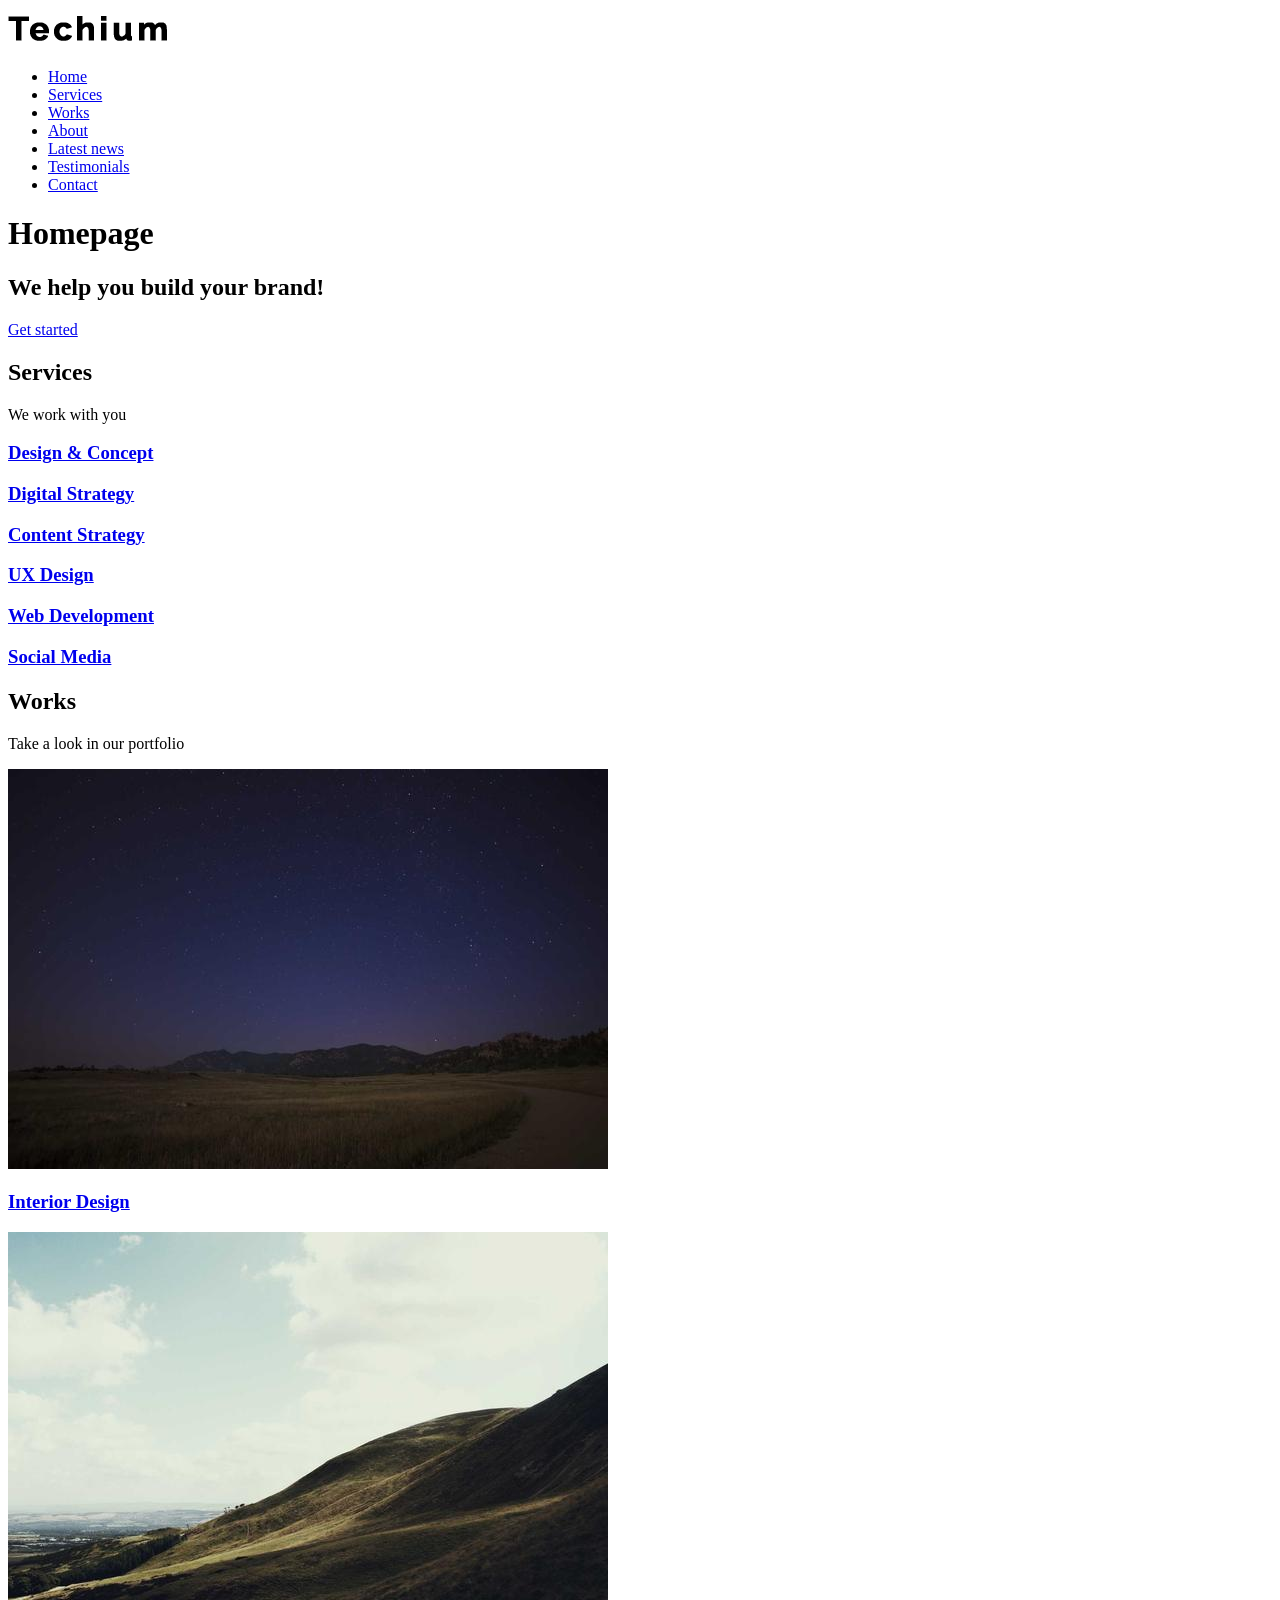
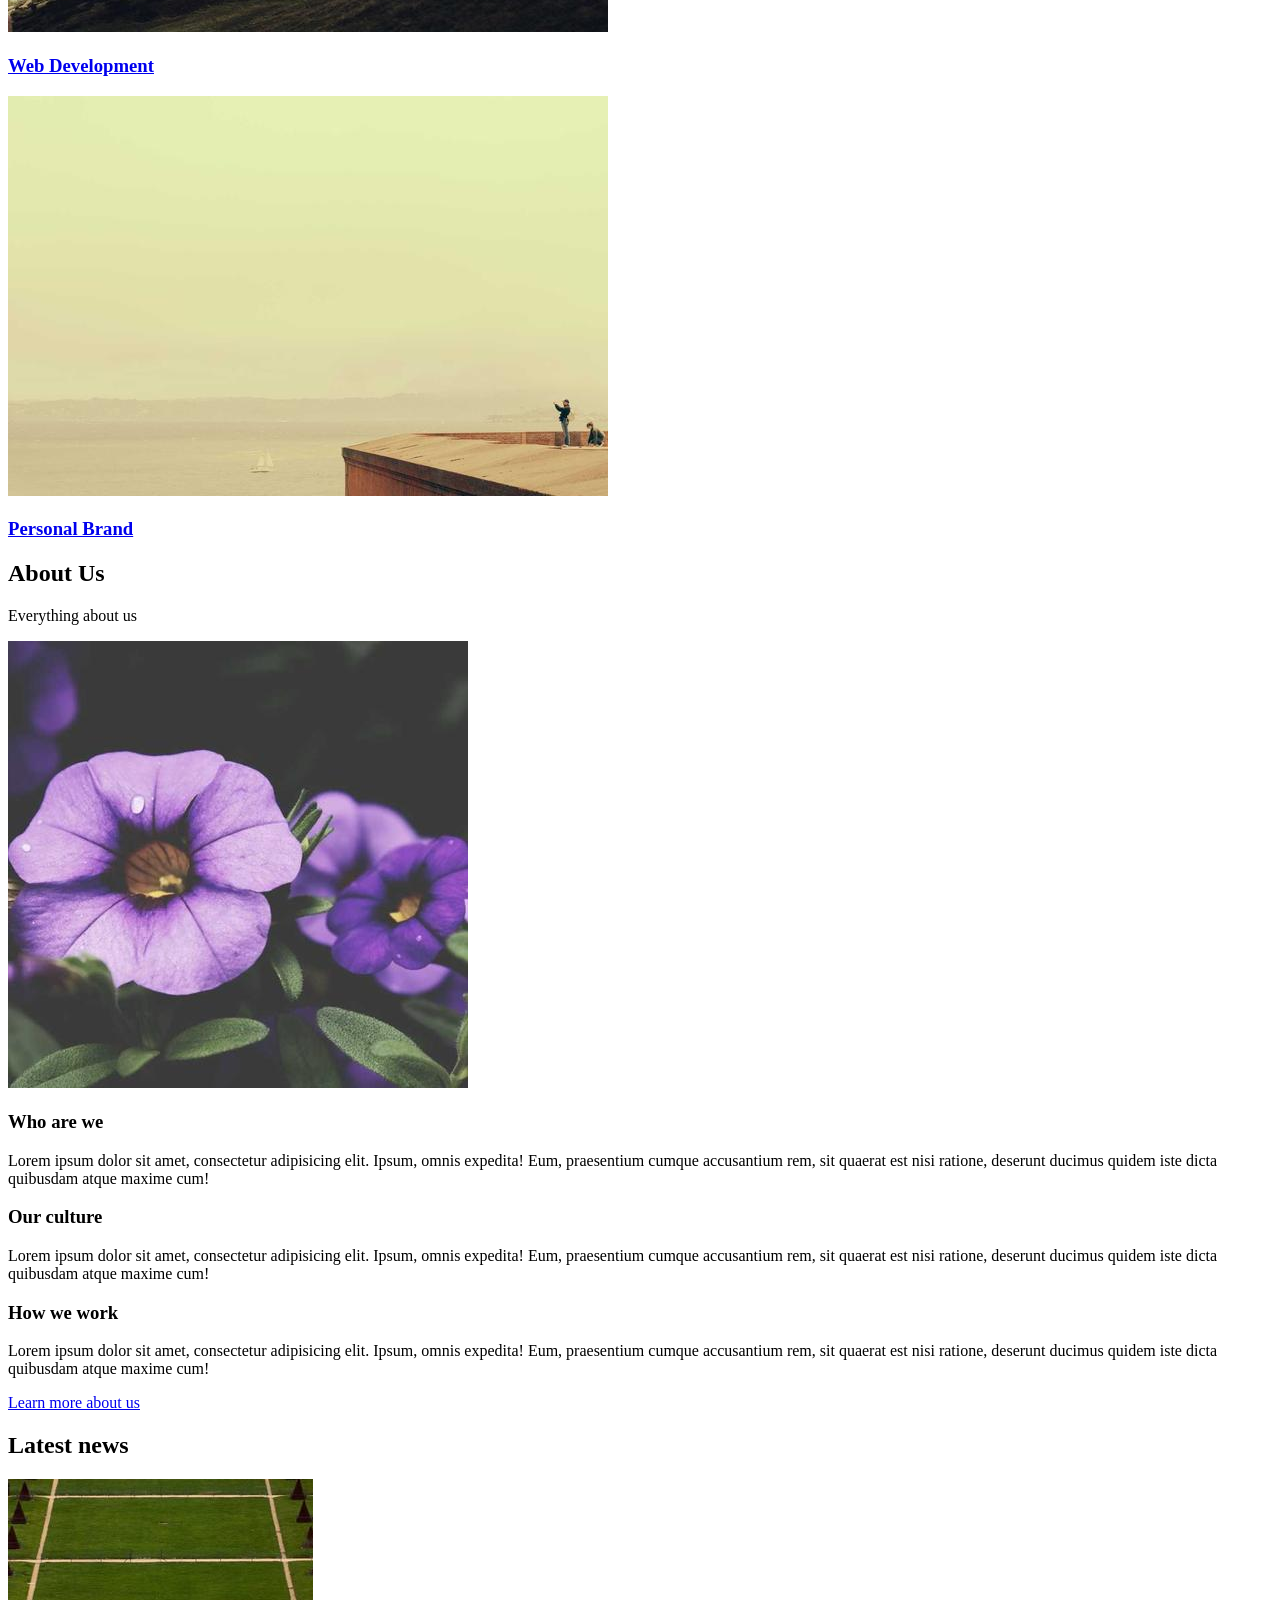
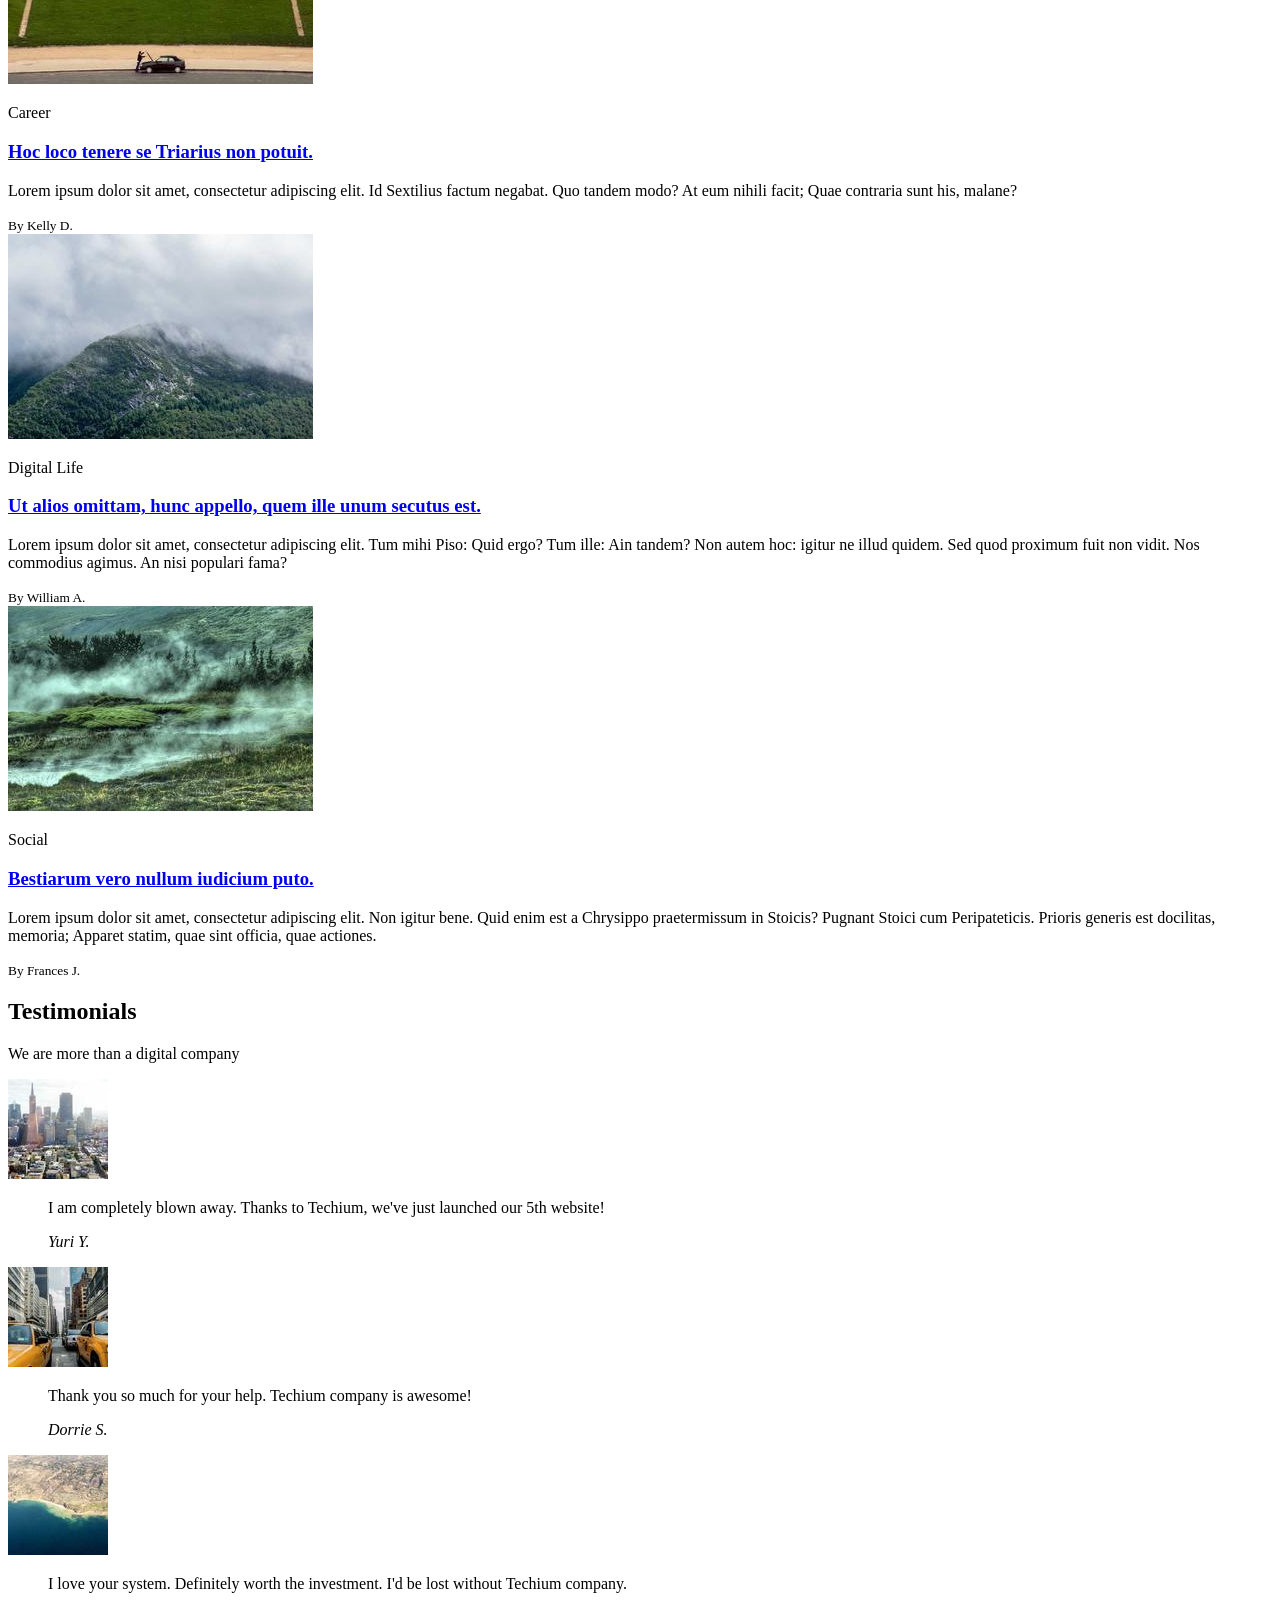
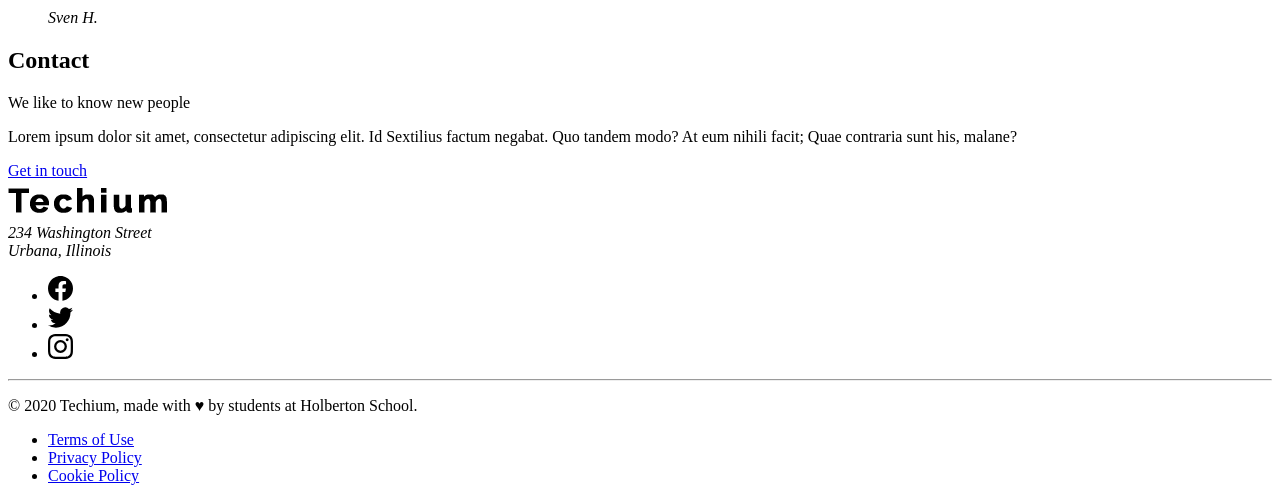
<file: html_advanced/index.html>
<!DOCTYPE html>
<html lang="en" dir="ltr">
  <head>
    <meta charset="utf-8">
    <meta name="viewport" content="width=device-width, initial-scale=1.0, viewport-fit=cover">
    <title>Homepage - Techium</title>
    <meta name="description" content="Techium is a digital agency">
    <link rel="icon" type="image/x-icon" href="./favicon.ico">
    <link rel="icon" type="image/png" href="./favicon.png">
  </head>
  <body>

    <!-- Header -->
    <header>
      <div>
        <div>
          <a href="/">
            <img src="logo-black.png" alt="Techium logo" width="160" height="40">
          </a>
        </div>
        <nav>
          <ul>
            <li><a href="/">Home</a></li>
            <li><a href="#services">Services</a></li>
            <li><a href="#works">Works</a></li>
            <li><a href="#about">About</a></li>
            <li><a href="#latest_news">Latest news</a></li>
            <li><a href="#testimonials">Testimonials</a></li>
            <li><a href="#contact">Contact</a></li>
          </ul>
        </nav>
      </div>
    </header>

    <!-- Main -->
    <main>
      <h1>Homepage</h1>

      <!-- Hero section -->
      <section>
        <div>
          <h2>We help you build your brand!</h2>
          <a href="#">Get started</a>
        </div>
      </section>

      <!-- Services section -->
      <section>
        <div>
          <header>
            <h2>Services</h2>
            <p>We work with you</p>
          </header>
          <div>
            <h3><a href="#">Design & Concept</a></h3>
            <h3><a href="#">Digital Strategy</a></h3>
            <h3><a href="#">Content Strategy</a></h3>
            <h3><a href="#">UX Design</a></h3>
            <h3><a href="#">Web Development</a></h3>
            <h3><a href="#">Social Media</a></h3>
          </div>
        </div>
      </section>

      <!-- Works section -->
      <section>
        <div>
          <header>
            <h2>Works</h2>
            <p>Take a look in our portfolio</p>
          </header>
          <div>
            <article>
              <div>
                <img src="images/pic-work-01.jpg" alt="">
              </div>
              <h3><a href="#">Interior Design</a></h3>
            </article>
            <article>
              <div>
                <img src="images/pic-work-02.jpg" alt="">
              </div>
              <h3><a href="#">Web Development</a></h3>
            </article>
            <article>
              <div>
                <img src="images/pic-work-03.jpg" alt="">
              </div>
              <h3><a href="#">Personal Brand</a></h3>
            </article>
          </div>
        </div>
      </section>

      <!-- About Us section -->
      <section>
        <div>
          <header>
            <h2>About Us</h2>
            <p>Everything about us</p>
          </header>
          <div>
            <img src="images/pic-about-us.jpg" alt="" width="460" height="447">
            <h3>Who are we</h3>
            <p>Lorem ipsum dolor sit amet, consectetur adipisicing elit. Ipsum, omnis expedita! Eum, praesentium cumque accusantium rem, sit quaerat est nisi ratione, deserunt ducimus quidem iste dicta quibusdam atque maxime cum!</p>
            <h3>Our culture</h3>
            <p>Lorem ipsum dolor sit amet, consectetur adipisicing elit. Ipsum, omnis expedita! Eum, praesentium cumque accusantium rem, sit quaerat est nisi ratione, deserunt ducimus quidem iste dicta quibusdam atque maxime cum!</p>
            <h3>How we work</h3>
            <p>Lorem ipsum dolor sit amet, consectetur adipisicing elit. Ipsum, omnis expedita! Eum, praesentium cumque accusantium rem, sit quaerat est nisi ratione, deserunt ducimus quidem iste dicta quibusdam atque maxime cum!</p>
          </div>
          <a href="about.html">Learn more about us</a>
        </div>
      </section>

      <!-- Latest news section -->
      <section>
        <div>
          <header>
            <h2>Latest news</h2>
          </header>
          <div>
            <article>
              <div>
                <img src="images/pic-blog-01.jpg" alt="" width="305" height="205">
              </div>
              <p>Career</p>
              <h3><a href="#">Hoc loco tenere se Triarius non potuit.</a></h3>
              <p>Lorem ipsum dolor sit amet, consectetur adipiscing elit. Id Sextilius factum negabat. Quo tandem modo? At eum nihili facit; Quae contraria sunt his, malane?</p>
              <small>By Kelly D.</small>
            </article>
            <article>
              <div>
                <img src="images/pic-blog-02.jpg" alt="" width="305" height="205">
              </div>
              <p>Digital Life</p>
              <h3><a href="#">Ut alios omittam, hunc appello, quem ille unum secutus est.</a></h3>
              <p>Lorem ipsum dolor sit amet, consectetur adipiscing elit. Tum mihi Piso: Quid ergo? Tum ille: Ain tandem? Non autem hoc: igitur ne illud quidem. Sed quod proximum fuit non vidit. Nos commodius agimus. An nisi populari fama?</p>
              <small>By William A.</small>
            </article>
            <article>
              <div>
                <img src="images/pic-blog-03.jpg" alt="" width="305" height="205">
              </div>
              <p>Social</p>
              <h3><a href="#">Bestiarum vero nullum iudicium puto.</a></h3>
              <p>Lorem ipsum dolor sit amet, consectetur adipiscing elit. Non igitur bene. Quid enim est a Chrysippo praetermissum in Stoicis? Pugnant Stoici cum Peripateticis. Prioris generis est docilitas, memoria; Apparet statim, quae sint officia, quae actiones.</p>
              <small>By Frances J.</small>
            </article>
          </div>
        </div>
      </section>

      <!-- Testimonials section -->
      <section>
        <div>
          <header>
            <h2>Testimonials</h2>
            <p>We are more than a digital company</p>
          </header>
          <div>
            <article>
              <img src="images/pic-person-01.jpg" alt="Yuri Y. avatar" width="100" height="100">
              <blockquote>
                <p>I am completely blown away. Thanks to Techium, we've just launched our 5th website!</p>
                <cite>Yuri Y.</cite>
              </blockquote>
            </article>
            <article>
              <img src="images/pic-person-02.jpg" alt="Dorrie S. avatar" width="100" height="100">
              <blockquote>
                <p>Thank you so much for your help. Techium company is awesome!</p>
                <cite>Dorrie S.</cite>
              </blockquote>
            </article>
            <article>
              <img src="images/pic-person-03.jpg" alt="Sven H. avatar" width="100" height="100">
              <blockquote>
                <p>I love your system. Definitely worth the investment. I'd be lost without Techium company.</p>
                <cite>Sven H.</cite>
              </blockquote>
            </article>
          </div>
        </div>
      </section>

      <!-- Contact section -->
      <section>
        <div>
          <header>
            <h2>Contact</h2>
            <p>We like to know new people</p>
          </header>
          <div>
            <p>Lorem ipsum dolor sit amet, consectetur adipiscing elit. Id Sextilius factum negabat. Quo tandem modo? At eum nihili facit; Quae contraria sunt his, malane?</p>
          </div>
          <a href="contact.html">Get in touch</a>
        </div>
      </section>
    </main>

    <!-- Footer -->
    <footer>
      <img src="logo-black.png" alt="Techium logo" width="160" height="40">
      <address>234 Washington Street<br>Urbana, Illinois</address>
      <div>
        <ul>
          <li>
            <a href="https://www.facebook.com/HolbertonSchool/">
              <svg width="25px" height="25px" viewBox="0 0 24 24" xmlns="http://www.w3.org/2000/svg">
                <title>Facebook icon</title>
                <path d="M23.998 12c0-6.628-5.372-12-11.999-12C5.372 0 0 5.372 0 12c0 5.988 4.388 10.952 10.124 11.852v-8.384H7.078v-3.469h3.046V9.356c0-3.008 1.792-4.669 4.532-4.669 1.313 0 2.686.234 2.686.234v2.953H15.83c-1.49 0-1.955.925-1.955 1.874V12h3.328l-.532 3.469h-2.796v8.384c5.736-.9 10.124-5.864 10.124-11.853z"/>
              </svg>
            </a>
          </li>
          <li>
            <a href="https://twitter.com/holbertonschool">
              <svg width="25px" height="25px" viewBox="0 0 24 24" xmlns="http://www.w3.org/2000/svg">
                <title>Twitter icon</title>
                <path d="M23.954 4.569a10 10 0 0 1-2.825.775 4.958 4.958 0 0 0 2.163-2.723c-.951.555-2.005.959-3.127 1.184a4.92 4.92 0 0 0-8.384 4.482C7.691 8.094 4.066 6.13 1.64 3.161a4.822 4.822 0 0 0-.666 2.475c0 1.71.87 3.213 2.188 4.096a4.904 4.904 0 0 1-2.228-.616v.061a4.923 4.923 0 0 0 3.946 4.827 4.996 4.996 0 0 1-2.212.085 4.937 4.937 0 0 0 4.604 3.417 9.868 9.868 0 0 1-6.102 2.105c-.39 0-.779-.023-1.17-.067a13.995 13.995 0 0 0 7.557 2.209c9.054 0 13.999-7.496 13.999-13.986 0-.209 0-.42-.015-.63a9.936 9.936 0 0 0 2.46-2.548l-.047-.02z"/>
              </svg>
            </a>
          </li>
          <li>
            <a href="https://www.instagram.com/holbertonschool/">
              <svg width="25px" height="25px" viewBox="0 0 24 24" xmlns="http://www.w3.org/2000/svg">
                <title>Instagram icon</title>
                <path d="M12 0C8.74 0 8.333.015 7.053.072 5.775.132 4.905.333 4.14.63c-.789.306-1.459.717-2.126 1.384S.935 3.35.63 4.14C.333 4.905.131 5.775.072 7.053.012 8.333 0 8.74 0 12s.015 3.667.072 4.947c.06 1.277.261 2.148.558 2.913a5.885 5.885 0 0 0 1.384 2.126A5.868 5.868 0 0 0 4.14 23.37c.766.296 1.636.499 2.913.558C8.333 23.988 8.74 24 12 24s3.667-.015 4.947-.072c1.277-.06 2.148-.262 2.913-.558a5.898 5.898 0 0 0 2.126-1.384 5.86 5.86 0 0 0 1.384-2.126c.296-.765.499-1.636.558-2.913.06-1.28.072-1.687.072-4.947s-.015-3.667-.072-4.947c-.06-1.277-.262-2.149-.558-2.913a5.89 5.89 0 0 0-1.384-2.126A5.847 5.847 0 0 0 19.86.63c-.765-.297-1.636-.499-2.913-.558C15.667.012 15.26 0 12 0zm0 2.16c3.203 0 3.585.016 4.85.071 1.17.055 1.805.249 2.227.415.562.217.96.477 1.382.896.419.42.679.819.896 1.381.164.422.36 1.057.413 2.227.057 1.266.07 1.646.07 4.85s-.015 3.585-.074 4.85c-.061 1.17-.256 1.805-.421 2.227a3.81 3.81 0 0 1-.899 1.382 3.744 3.744 0 0 1-1.38.896c-.42.164-1.065.36-2.235.413-1.274.057-1.649.07-4.859.07-3.211 0-3.586-.015-4.859-.074-1.171-.061-1.816-.256-2.236-.421a3.716 3.716 0 0 1-1.379-.899 3.644 3.644 0 0 1-.9-1.38c-.165-.42-.359-1.065-.42-2.235-.045-1.26-.061-1.649-.061-4.844 0-3.196.016-3.586.061-4.861.061-1.17.255-1.814.42-2.234.21-.57.479-.96.9-1.381.419-.419.81-.689 1.379-.898.42-.166 1.051-.361 2.221-.421 1.275-.045 1.65-.06 4.859-.06l.045.03zm0 3.678a6.162 6.162 0 1 0 0 12.324 6.162 6.162 0 1 0 0-12.324zM12 16c-2.21 0-4-1.79-4-4s1.79-4 4-4 4 1.79 4 4-1.79 4-4 4zm7.846-10.405a1.441 1.441 0 0 1-2.88 0 1.44 1.44 0 0 1 2.88 0z"/>
              </svg>
            </a>
          </li>
        </ul>
      </div>
      <hr>
      <p>&copy; 2020 Techium, made with &hearts; by students at Holberton School.</p>
      <div>
        <ul>
          <li><a href="#">Terms of Use</a></li>
          <li><a href="#">Privacy Policy</a></li>
          <li><a href="#">Cookie Policy</a></li>
        </ul>
      </div>
    </footer>
  </body>
</html>
</file>
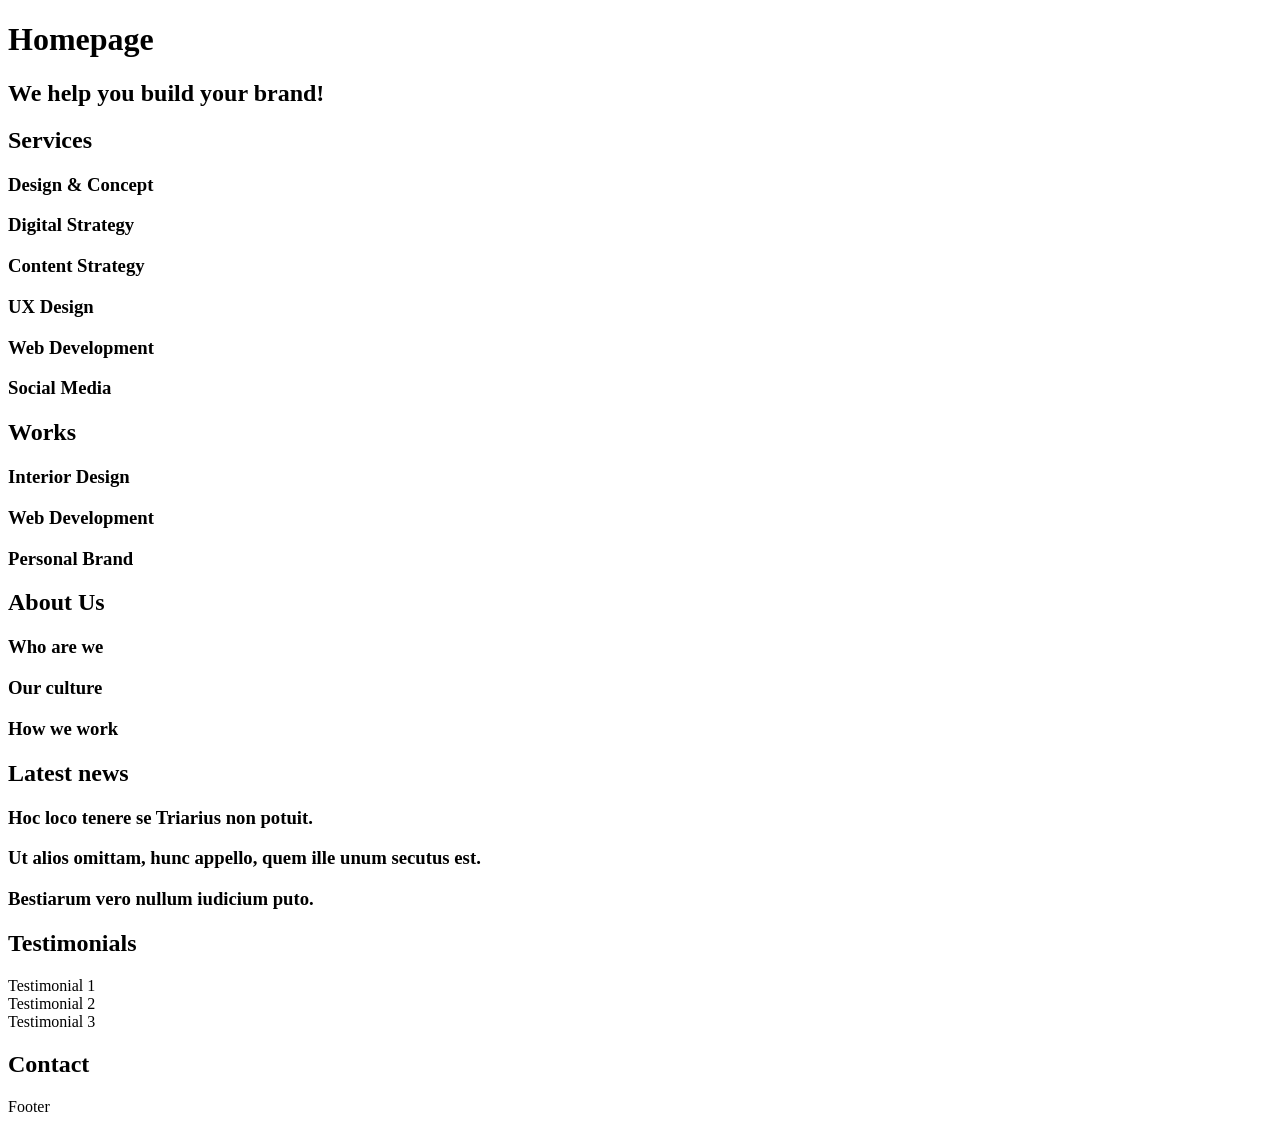
<file: html_advanced/10-index.html>
<!DOCTYPE html>
<html lang="en" dir="ltr">
  <head>
    <meta charset="utf-8">
    <meta name="viewport" content="width=device-width, initial-scale=1.0, viewport-fit=cover">
    <title>Homepage - Techium</title>
    <meta name="description" content="Techium is a digital agency">
    <link rel="icon" type="image/x-icon" href="./favicon.ico">
    <link rel="icon" type="image/png" href="./favicon.png">
  </head>
  <body>
    <header>
      <nav></nav>
    </header>
    <main>
      <h1>Homepage</h1>
      <section>
        <h2>We help you build your brand!</h2>
      </section>
      <section>
        <h2>Services</h2>
        <h3>Design & Concept</h3>
        <h3>Digital Strategy</h3>
        <h3>Content Strategy</h3>
        <h3>UX Design</h3>
        <h3>Web Development</h3>
        <h3>Social Media</h3>
      </section>
      <section>
        <h2>Works</h2>
        <article>
          <h3>Interior Design</h3>
        </article>
        <article>
          <h3>Web Development</h3>
        </article>
        <article>
          <h3>Personal Brand</h3>
        </article>
      </section>
      <section>
        <h2>About Us</h2>
        <h3>Who are we</h3>
        <h3>Our culture</h3>
        <h3>How we work</h3>
      </section>
      <section>
        <h2>Latest news</h2>
        <article>
          <h3>Hoc loco tenere se Triarius non potuit.</h3>
        </article>
        <article>
          <h3>Ut alios omittam, hunc appello, quem ille unum secutus est.</h3>
        </article>
        <article>
          <h3>Bestiarum vero nullum iudicium puto.</h3>
        </article>
      </section>
      <section>
        <h2>Testimonials</h2>
        <article>Testimonial 1</article>
        <article>Testimonial 2</article>
        <article>Testimonial 3</article>
      </section>
      <section>
        <h2>Contact</h2>
      </section>
    </main>
    <footer>Footer</footer>
  </body>
</html>
</file>
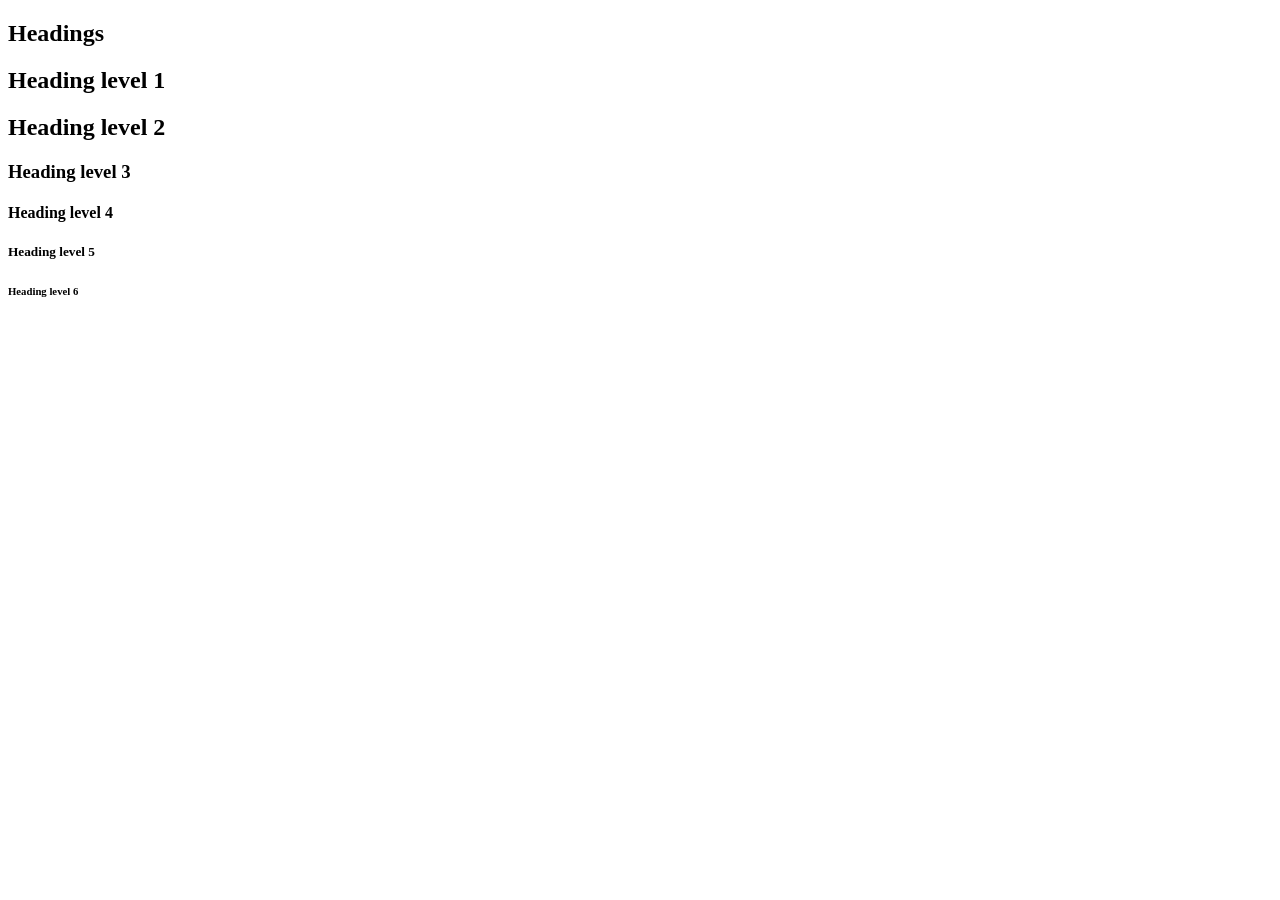
<file: html_advanced/11-styleguide.html>
<!DOCTYPE html>
<html lang="en" dir="ltr">
  <head>
    <meta charset="utf-8">
    <meta name="viewport" content="width=device-width, initial-scale=1.0, viewport-fit=cover">
    <title>Styleguide - Techium</title>
    <meta name="description" content="Techium is a digital agency">
    <link rel="icon" type="image/x-icon" href="./favicon.ico">
    <link rel="icon" type="image/png" href="./favicon.png">
  </head>
  <body>
    <header></header>
    <main>
      <section>
        <header>
          <h2>Headings</h2>
        </header>
        <h1>Heading level 1</h1>
        <h2>Heading level 2</h2>
        <h3>Heading level 3</h3>
        <h4>Heading level 4</h4>
        <h5>Heading level 5</h5>
        <h6>Heading level 6</h6>
      </section>
    </main>
    <footer></footer>
  </body>
</html>
</file>
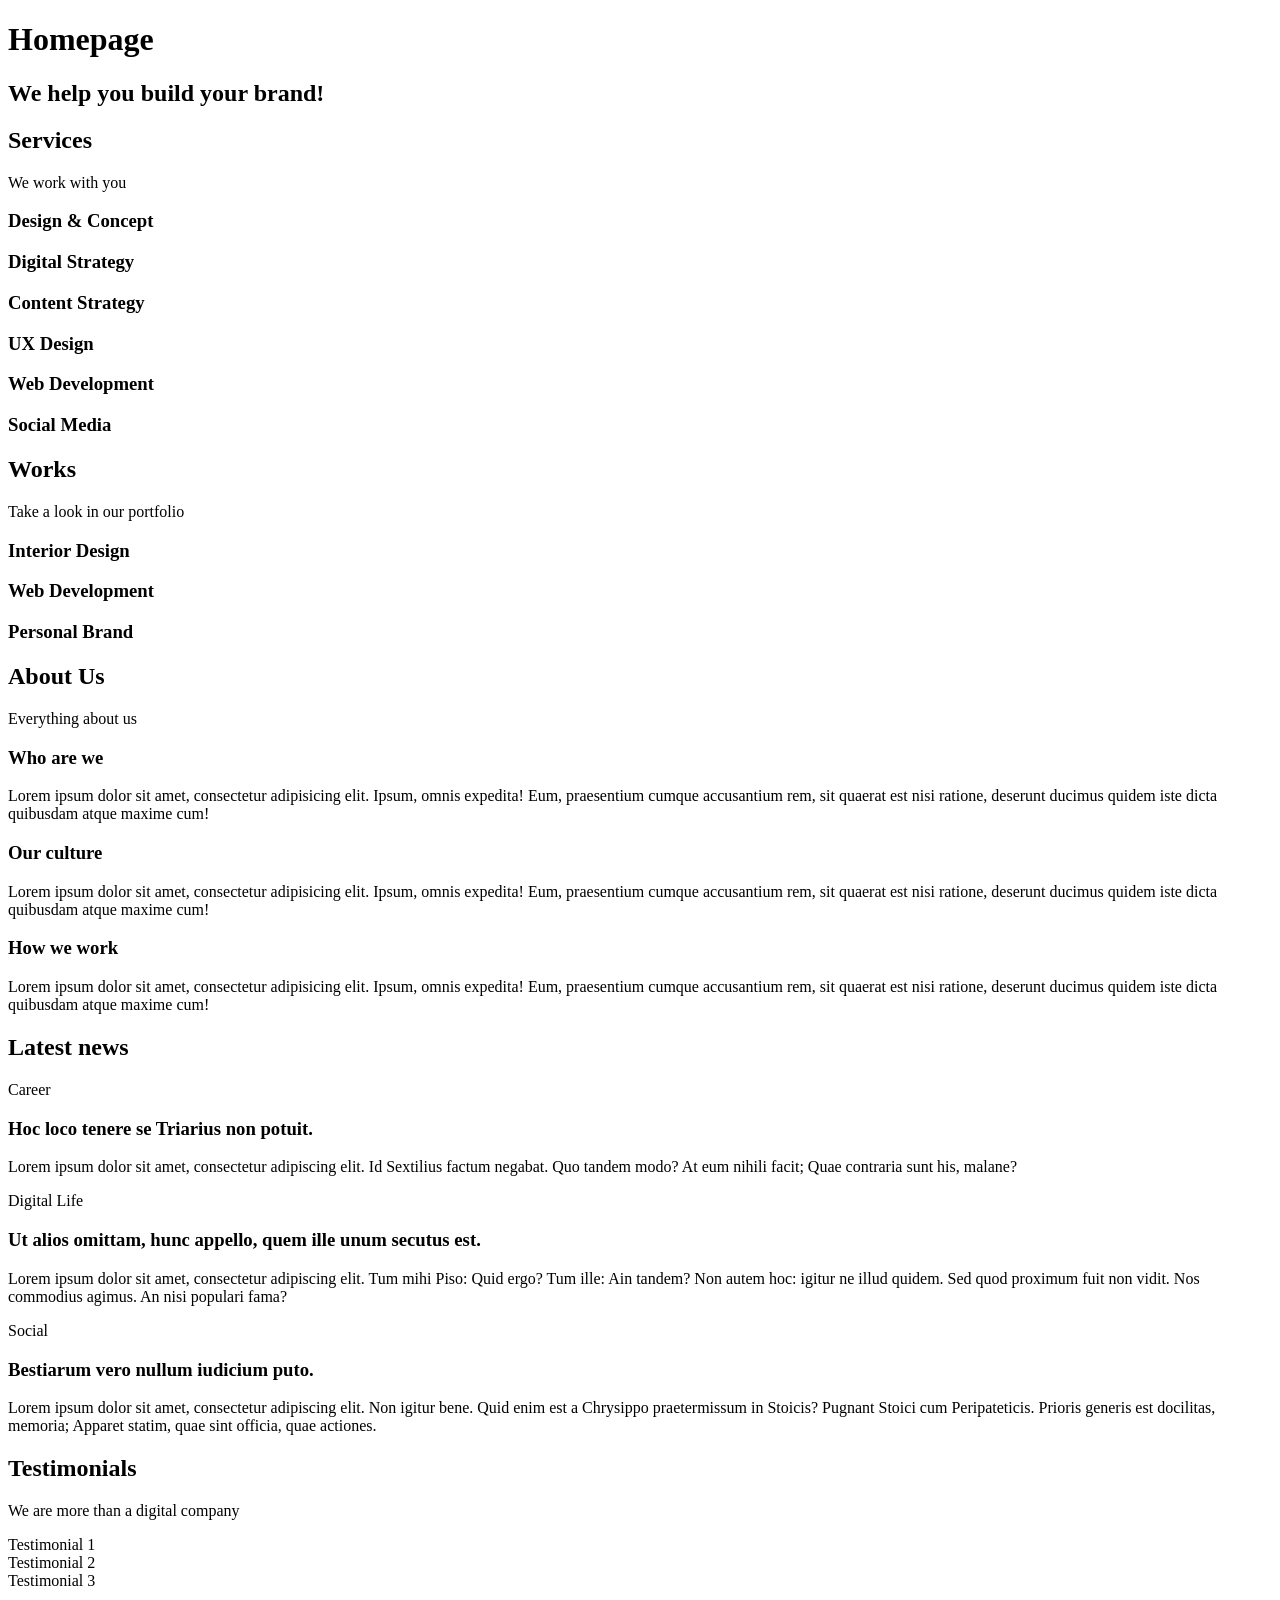
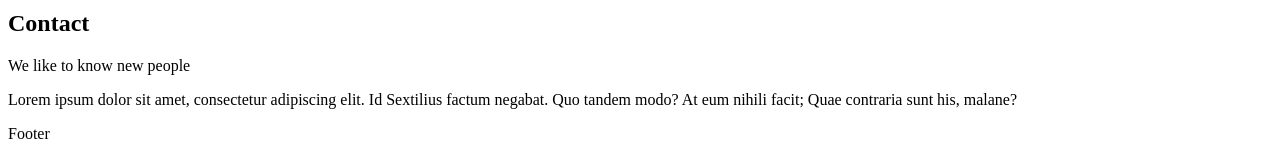
<file: html_advanced/12-index.html>
<!DOCTYPE html>
<html lang="en" dir="ltr">
  <head>
    <meta charset="utf-8">
    <meta name="viewport" content="width=device-width, initial-scale=1.0, viewport-fit=cover">
    <title>Homepage - Techium</title>
    <meta name="description" content="Techium is a digital agency">
    <link rel="icon" type="image/x-icon" href="./favicon.ico">
    <link rel="icon" type="image/png" href="./favicon.png">
  </head>
  <body>
    <header>
      <nav></nav>
    </header>
    <main>
      <h1>Homepage</h1>
      <section>
        <h2>We help you build your brand!</h2>
      </section>
      <section>
        <h2>Services</h2>
        <p>We work with you</p>
        <h3>Design & Concept</h3>
        <h3>Digital Strategy</h3>
        <h3>Content Strategy</h3>
        <h3>UX Design</h3>
        <h3>Web Development</h3>
        <h3>Social Media</h3>
      </section>
      <section>
        <h2>Works</h2>
        <p>Take a look in our portfolio</p>
        <article>
          <h3>Interior Design</h3>
        </article>
        <article>
          <h3>Web Development</h3>
        </article>
        <article>
          <h3>Personal Brand</h3>
        </article>
      </section>
      <section>
        <h2>About Us</h2>
        <p>Everything about us</p>
        <h3>Who are we</h3>
        <p>Lorem ipsum dolor sit amet, consectetur adipisicing elit. Ipsum, omnis expedita! Eum, praesentium cumque accusantium rem, sit quaerat est nisi ratione, deserunt ducimus quidem iste dicta quibusdam atque maxime cum!</p>
        <h3>Our culture</h3>
        <p>Lorem ipsum dolor sit amet, consectetur adipisicing elit. Ipsum, omnis expedita! Eum, praesentium cumque accusantium rem, sit quaerat est nisi ratione, deserunt ducimus quidem iste dicta quibusdam atque maxime cum!</p>
        <h3>How we work</h3>
        <p>Lorem ipsum dolor sit amet, consectetur adipisicing elit. Ipsum, omnis expedita! Eum, praesentium cumque accusantium rem, sit quaerat est nisi ratione, deserunt ducimus quidem iste dicta quibusdam atque maxime cum!</p>
      </section>
      <section>
        <h2>Latest news</h2>
        <article>
          <p>Career</p>
          <h3>Hoc loco tenere se Triarius non potuit.</h3>
          <p>Lorem ipsum dolor sit amet, consectetur adipiscing elit. Id Sextilius factum negabat. Quo tandem modo? At eum nihili facit; Quae contraria sunt his, malane?</p>
        </article>
        <article>
          <p>Digital Life</p>
          <h3>Ut alios omittam, hunc appello, quem ille unum secutus est.</h3>
          <p>Lorem ipsum dolor sit amet, consectetur adipiscing elit. Tum mihi Piso: Quid ergo? Tum ille: Ain tandem? Non autem hoc: igitur ne illud quidem. Sed quod proximum fuit non vidit. Nos commodius agimus. An nisi populari fama?</p>
        </article>
        <article>
          <p>Social</p>
          <h3>Bestiarum vero nullum iudicium puto.</h3>
          <p>Lorem ipsum dolor sit amet, consectetur adipiscing elit. Non igitur bene. Quid enim est a Chrysippo praetermissum in Stoicis? Pugnant Stoici cum Peripateticis. Prioris generis est docilitas, memoria; Apparet statim, quae sint officia, quae actiones.</p>
        </article>
      </section>
      <section>
        <h2>Testimonials</h2>
        <p>We are more than a digital company</p>
        <article>Testimonial 1</article>
        <article>Testimonial 2</article>
        <article>Testimonial 3</article>
      </section>
      <section>
        <h2>Contact</h2>
        <p>We like to know new people</p>
        <p>Lorem ipsum dolor sit amet, consectetur adipiscing elit. Id Sextilius factum negabat. Quo tandem modo? At eum nihili facit; Quae contraria sunt his, malane?</p>
      </section>
    </main>
    <footer>Footer</footer>
  </body>
</html>
</file>
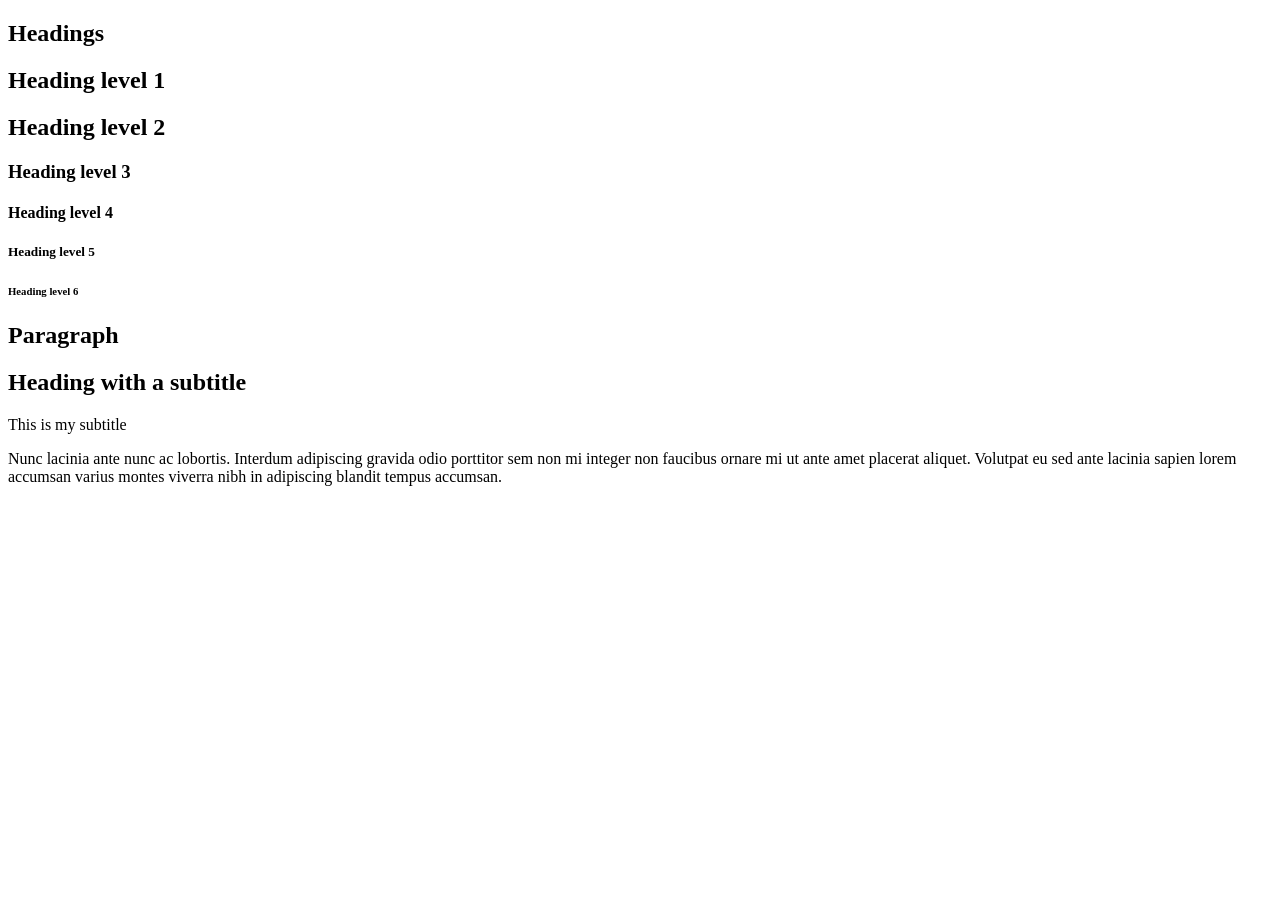
<file: html_advanced/13-styleguide.html>
<!DOCTYPE html>
<html lang="en" dir="ltr">
  <head>
    <meta charset="utf-8">
    <meta name="viewport" content="width=device-width, initial-scale=1.0, viewport-fit=cover">
    <title>Styleguide - Techium</title>
    <meta name="description" content="Techium is a digital agency">
    <link rel="icon" type="image/x-icon" href="./favicon.ico">
    <link rel="icon" type="image/png" href="./favicon.png">
  </head>
  <body>
    <header></header>
    <main>
      <section>
        <header>
          <h2>Headings</h2>
        </header>
        <h1>Heading level 1</h1>
        <h2>Heading level 2</h2>
        <h3>Heading level 3</h3>
        <h4>Heading level 4</h4>
        <h5>Heading level 5</h5>
        <h6>Heading level 6</h6>
      </section>
      <section>
        <header>
          <h2>Paragraph</h2>
        </header>
        <h2>Heading with a subtitle</h2>
        <p>This is my subtitle</p>
        <p>Nunc lacinia ante nunc ac lobortis. Interdum adipiscing gravida odio porttitor sem non mi integer non faucibus ornare mi ut ante amet placerat aliquet. Volutpat eu sed ante lacinia sapien lorem accumsan varius montes viverra nibh in adipiscing blandit tempus accumsan.</p>
      </section>
    </main>
    <footer></footer>
  </body>
</html>
</file>
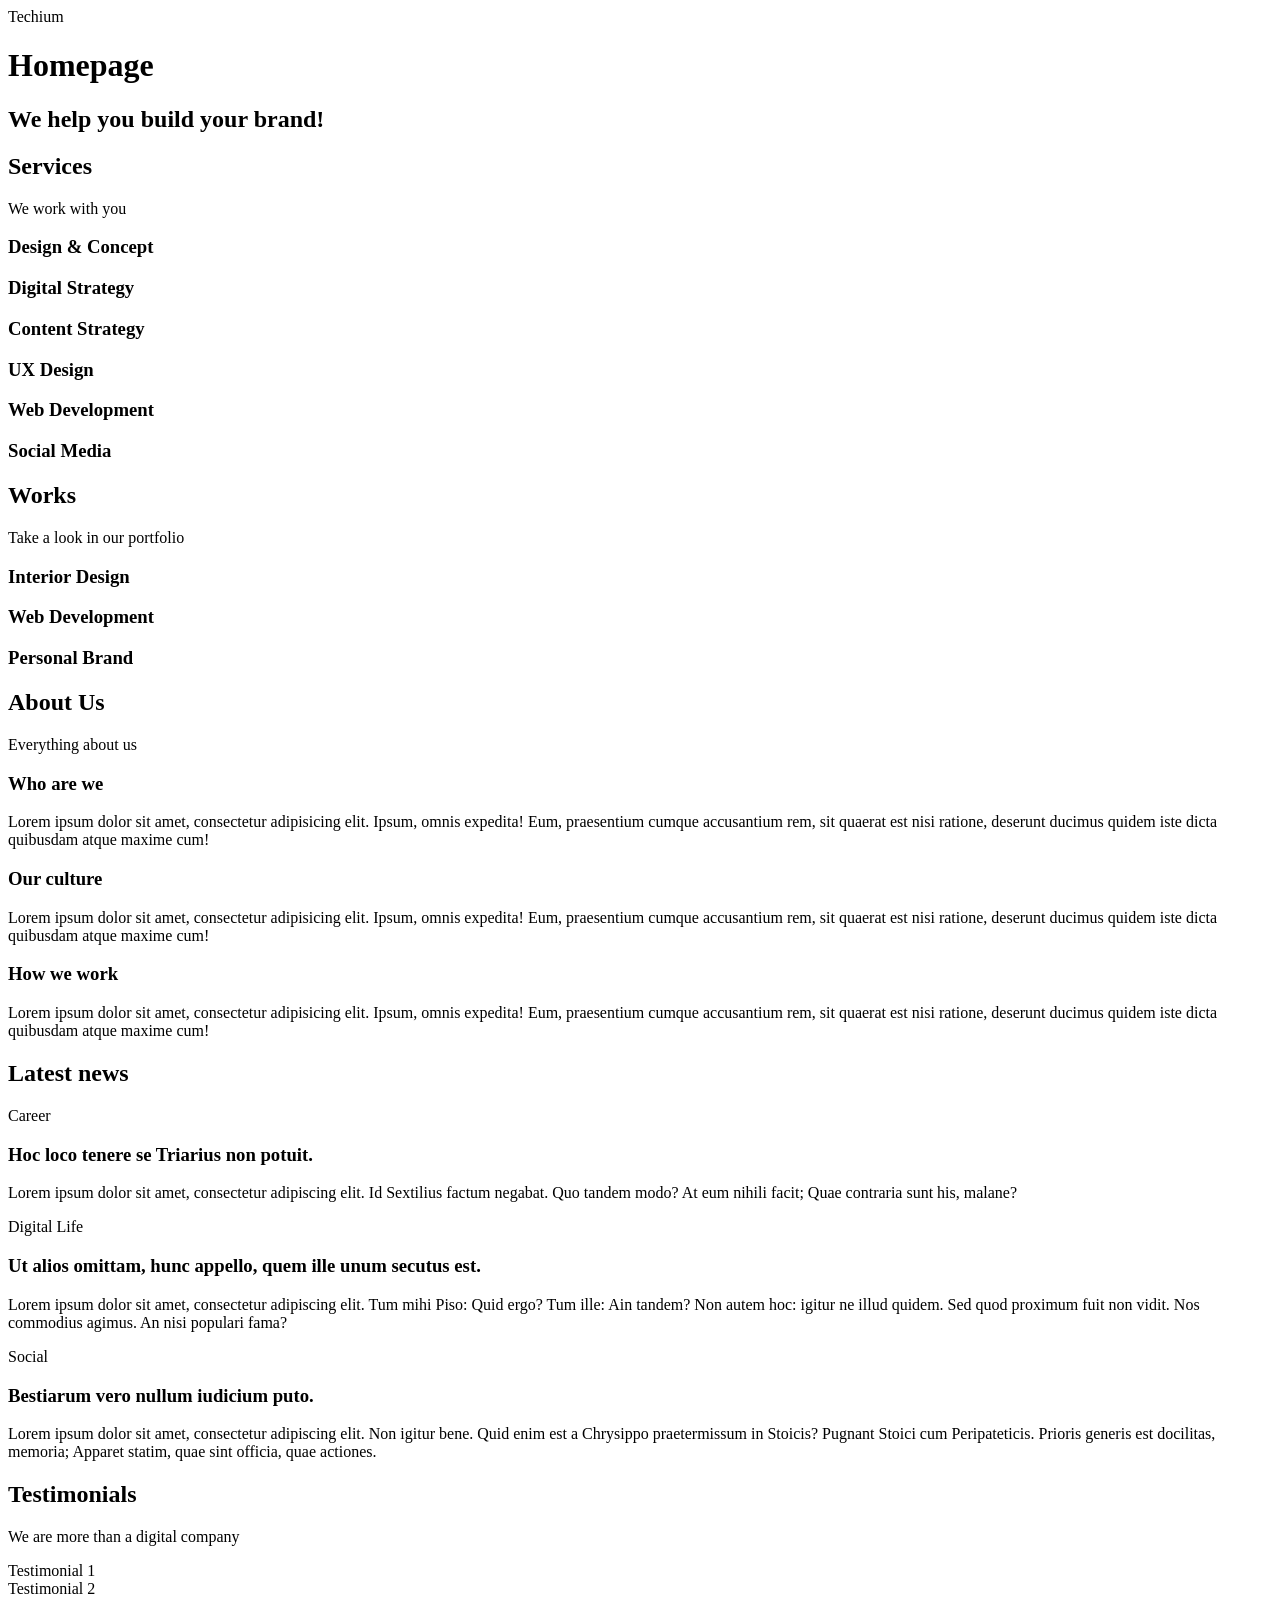
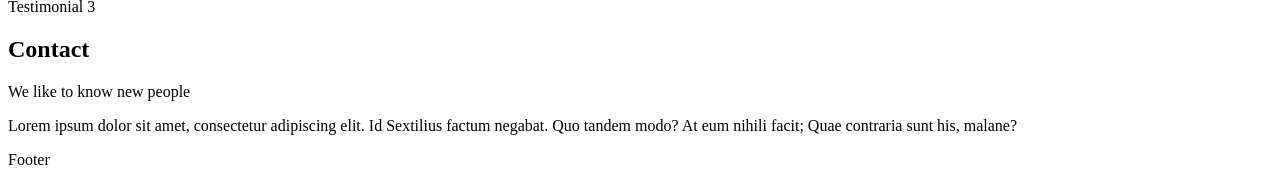
<file: html_advanced/14-index.html>
<!DOCTYPE html>
<html lang="en" dir="ltr">
  <head>
    <meta charset="utf-8">
    <meta name="viewport" content="width=device-width, initial-scale=1.0, viewport-fit=cover">
    <title>Homepage - Techium</title>
    <meta name="description" content="Techium is a digital agency">
    <link rel="icon" type="image/x-icon" href="./favicon.ico">
    <link rel="icon" type="image/png" href="./favicon.png">
  </head>
  <body>
    <header>
      <span>Techium</span>
      <nav></nav>
    </header>
    <main>
      <h1>Homepage</h1>
      <section>
        <h2>We help you build your brand!</h2>
      </section>
      <section>
        <h2>Services</h2>
        <p>We work with you</p>
        <h3>Design & Concept</h3>
        <h3>Digital Strategy</h3>
        <h3>Content Strategy</h3>
        <h3>UX Design</h3>
        <h3>Web Development</h3>
        <h3>Social Media</h3>
      </section>
      <section>
        <h2>Works</h2>
        <p>Take a look in our portfolio</p>
        <article>
          <h3>Interior Design</h3>
        </article>
        <article>
          <h3>Web Development</h3>
        </article>
        <article>
          <h3>Personal Brand</h3>
        </article>
      </section>
      <section>
        <h2>About Us</h2>
        <p>Everything about us</p>
        <h3>Who are we</h3>
        <p>Lorem ipsum dolor sit amet, consectetur adipisicing elit. Ipsum, omnis expedita! Eum, praesentium cumque accusantium rem, sit quaerat est nisi ratione, deserunt ducimus quidem iste dicta quibusdam atque maxime cum!</p>
        <h3>Our culture</h3>
        <p>Lorem ipsum dolor sit amet, consectetur adipisicing elit. Ipsum, omnis expedita! Eum, praesentium cumque accusantium rem, sit quaerat est nisi ratione, deserunt ducimus quidem iste dicta quibusdam atque maxime cum!</p>
        <h3>How we work</h3>
        <p>Lorem ipsum dolor sit amet, consectetur adipisicing elit. Ipsum, omnis expedita! Eum, praesentium cumque accusantium rem, sit quaerat est nisi ratione, deserunt ducimus quidem iste dicta quibusdam atque maxime cum!</p>
      </section>
      <section>
        <h2>Latest news</h2>
        <article>
          <p>Career</p>
          <h3>Hoc loco tenere se Triarius non potuit.</h3>
          <p>Lorem ipsum dolor sit amet, consectetur adipiscing elit. Id Sextilius factum negabat. Quo tandem modo? At eum nihili facit; Quae contraria sunt his, malane?</p>
        </article>
        <article>
          <p>Digital Life</p>
          <h3>Ut alios omittam, hunc appello, quem ille unum secutus est.</h3>
          <p>Lorem ipsum dolor sit amet, consectetur adipiscing elit. Tum mihi Piso: Quid ergo? Tum ille: Ain tandem? Non autem hoc: igitur ne illud quidem. Sed quod proximum fuit non vidit. Nos commodius agimus. An nisi populari fama?</p>
        </article>
        <article>
          <p>Social</p>
          <h3>Bestiarum vero nullum iudicium puto.</h3>
          <p>Lorem ipsum dolor sit amet, consectetur adipiscing elit. Non igitur bene. Quid enim est a Chrysippo praetermissum in Stoicis? Pugnant Stoici cum Peripateticis. Prioris generis est docilitas, memoria; Apparet statim, quae sint officia, quae actiones.</p>
        </article>
      </section>
      <section>
        <h2>Testimonials</h2>
        <p>We are more than a digital company</p>
        <article>Testimonial 1</article>
        <article>Testimonial 2</article>
        <article>Testimonial 3</article>
      </section>
      <section>
        <h2>Contact</h2>
        <p>We like to know new people</p>
        <p>Lorem ipsum dolor sit amet, consectetur adipiscing elit. Id Sextilius factum negabat. Quo tandem modo? At eum nihili facit; Quae contraria sunt his, malane?</p>
      </section>
    </main>
    <footer>Footer</footer>
  </body>
</html>
</file>
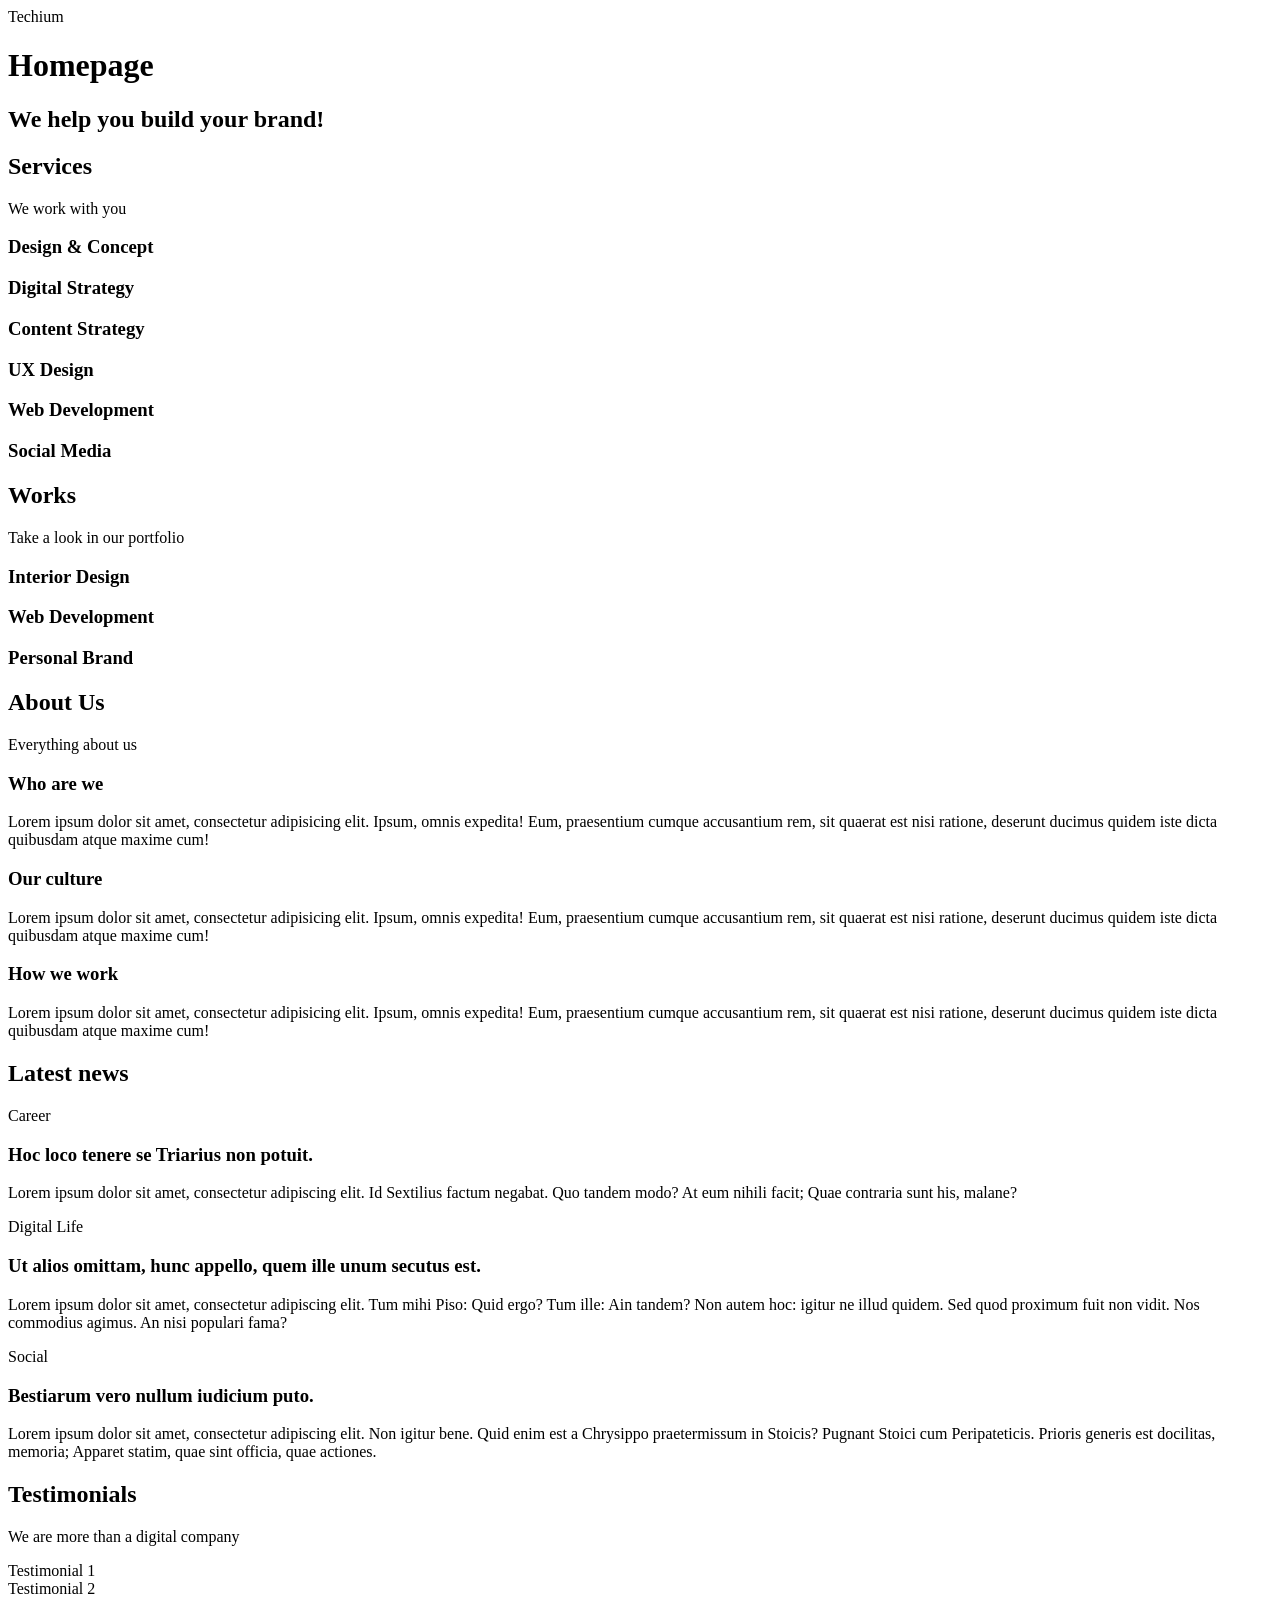
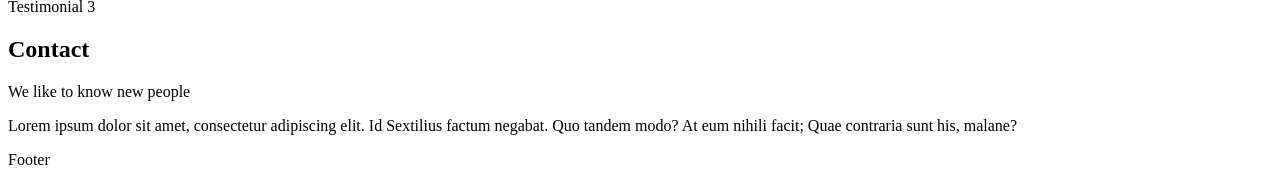
<file: html_advanced/15-index.html>
<!DOCTYPE html>
<html lang="en" dir="ltr">
  <head>
    <meta charset="utf-8">
    <meta name="viewport" content="width=device-width, initial-scale=1.0, viewport-fit=cover">
    <title>Homepage - Techium</title>
    <meta name="description" content="Techium is a digital agency">
    <link rel="icon" type="image/x-icon" href="./favicon.ico">
    <link rel="icon" type="image/png" href="./favicon.png">
  </head>
  <body>
    <header>
      <div>
        <span>Techium</span>
        <nav></nav>
      </div>
    </header>
    <main>
      <h1>Homepage</h1>
      <section>
        <div>
          <h2>We help you build your brand!</h2>
        </div>
      </section>
      <section>
        <div>
          <h2>Services</h2>
          <p>We work with you</p>
          <h3>Design & Concept</h3>
          <h3>Digital Strategy</h3>
          <h3>Content Strategy</h3>
          <h3>UX Design</h3>
          <h3>Web Development</h3>
          <h3>Social Media</h3>
        </div>
      </section>
      <section>
        <div>
          <h2>Works</h2>
          <p>Take a look in our portfolio</p>
          <article>
            <h3>Interior Design</h3>
          </article>
          <article>
            <h3>Web Development</h3>
          </article>
          <article>
            <h3>Personal Brand</h3>
          </article>
        </div>
      </section>
      <section>
        <div>
          <h2>About Us</h2>
          <p>Everything about us</p>
          <h3>Who are we</h3>
          <p>Lorem ipsum dolor sit amet, consectetur adipisicing elit. Ipsum, omnis expedita! Eum, praesentium cumque accusantium rem, sit quaerat est nisi ratione, deserunt ducimus quidem iste dicta quibusdam atque maxime cum!</p>
          <h3>Our culture</h3>
          <p>Lorem ipsum dolor sit amet, consectetur adipisicing elit. Ipsum, omnis expedita! Eum, praesentium cumque accusantium rem, sit quaerat est nisi ratione, deserunt ducimus quidem iste dicta quibusdam atque maxime cum!</p>
          <h3>How we work</h3>
          <p>Lorem ipsum dolor sit amet, consectetur adipisicing elit. Ipsum, omnis expedita! Eum, praesentium cumque accusantium rem, sit quaerat est nisi ratione, deserunt ducimus quidem iste dicta quibusdam atque maxime cum!</p>
        </div>
      </section>
      <section>
        <div>
          <h2>Latest news</h2>
          <article>
            <p>Career</p>
            <h3>Hoc loco tenere se Triarius non potuit.</h3>
            <p>Lorem ipsum dolor sit amet, consectetur adipiscing elit. Id Sextilius factum negabat. Quo tandem modo? At eum nihili facit; Quae contraria sunt his, malane?</p>
          </article>
          <article>
            <p>Digital Life</p>
            <h3>Ut alios omittam, hunc appello, quem ille unum secutus est.</h3>
            <p>Lorem ipsum dolor sit amet, consectetur adipiscing elit. Tum mihi Piso: Quid ergo? Tum ille: Ain tandem? Non autem hoc: igitur ne illud quidem. Sed quod proximum fuit non vidit. Nos commodius agimus. An nisi populari fama?</p>
          </article>
          <article>
            <p>Social</p>
            <h3>Bestiarum vero nullum iudicium puto.</h3>
            <p>Lorem ipsum dolor sit amet, consectetur adipiscing elit. Non igitur bene. Quid enim est a Chrysippo praetermissum in Stoicis? Pugnant Stoici cum Peripateticis. Prioris generis est docilitas, memoria; Apparet statim, quae sint officia, quae actiones.</p>
          </article>
        </div>
      </section>
      <section>
        <div>
          <h2>Testimonials</h2>
          <p>We are more than a digital company</p>
          <article>Testimonial 1</article>
          <article>Testimonial 2</article>
          <article>Testimonial 3</article>
        </div>
      </section>
      <section>
        <div>
          <h2>Contact</h2>
          <p>We like to know new people</p>
          <p>Lorem ipsum dolor sit amet, consectetur adipiscing elit. Id Sextilius factum negabat. Quo tandem modo? At eum nihili facit; Quae contraria sunt his, malane?</p>
        </div>
      </section>
    </main>
    <footer>
      <div>Footer</div>
    </footer>
  </body>
</html>
</file>
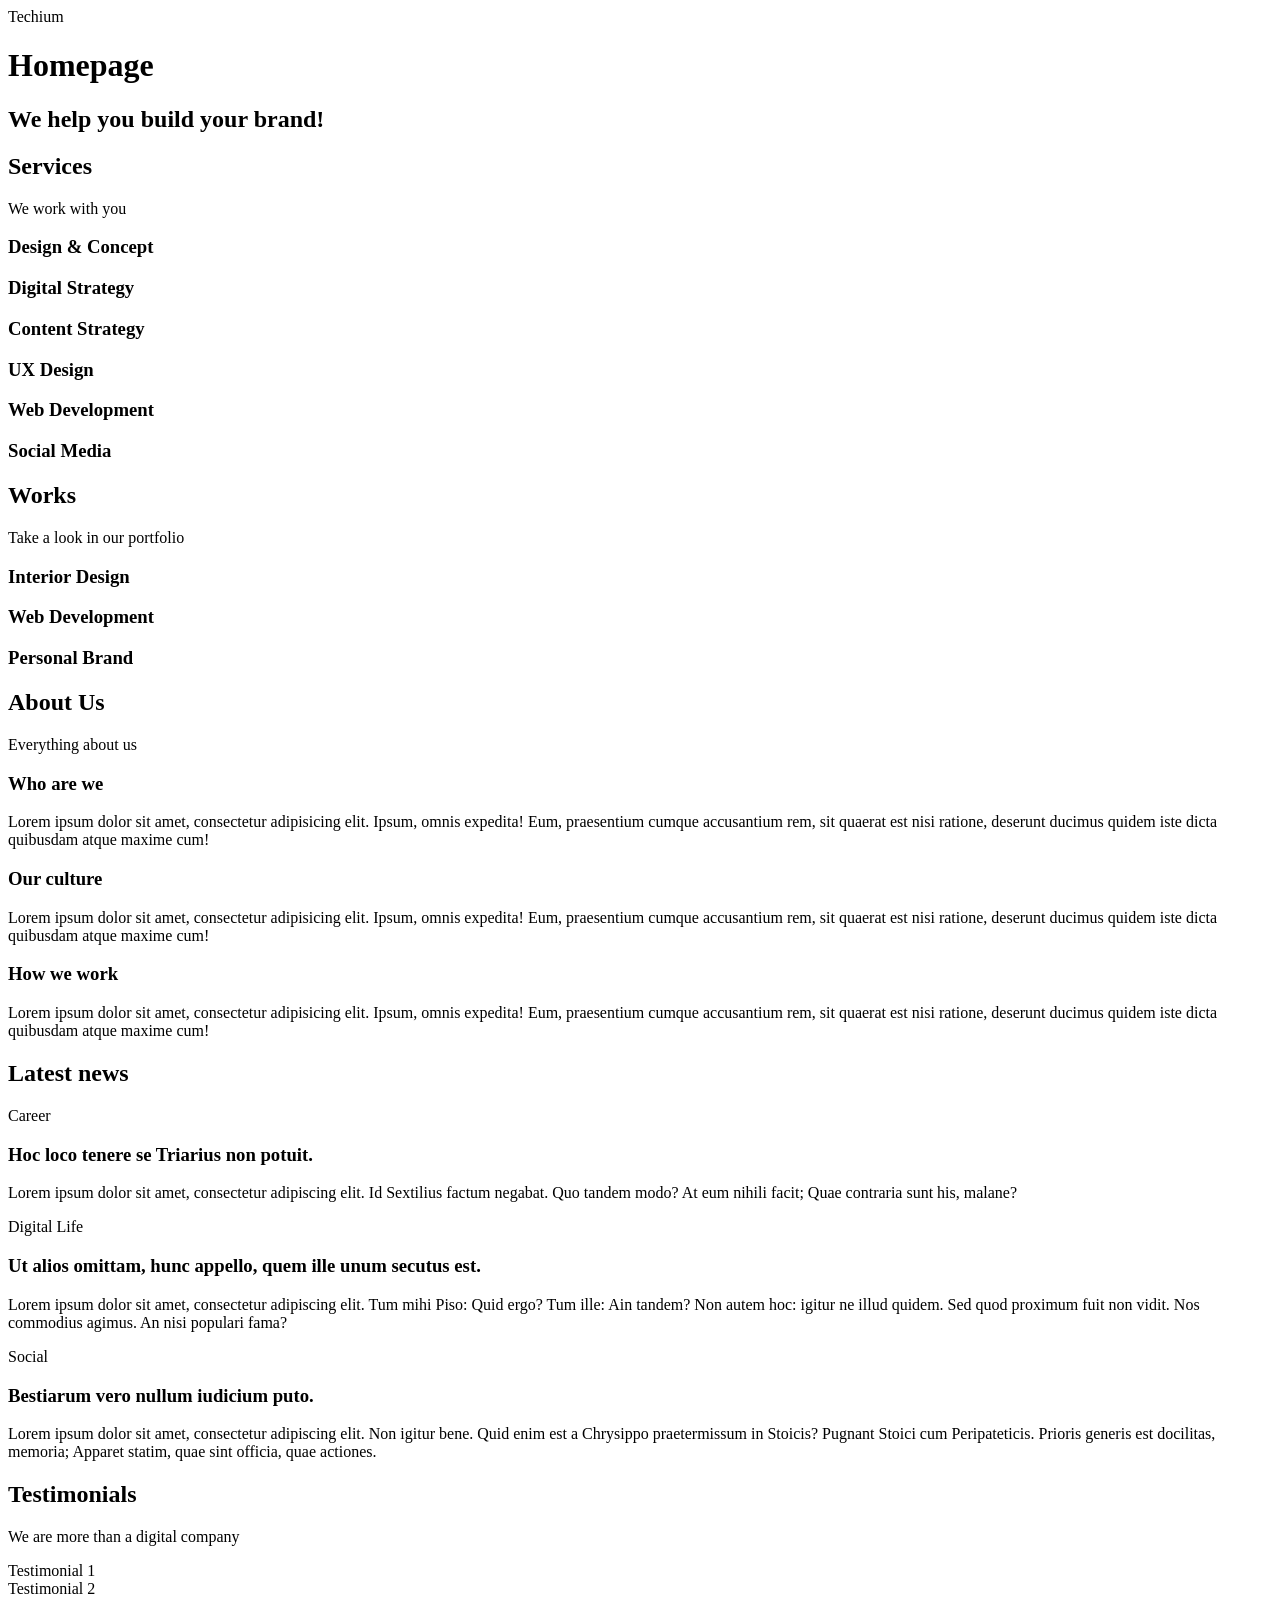
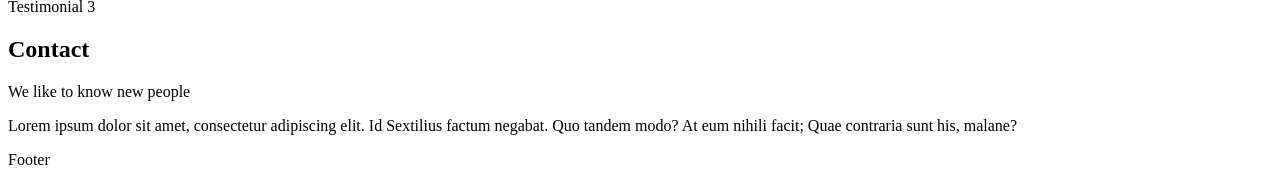
<file: html_advanced/16-index.html>
<!DOCTYPE html>
<html lang="en" dir="ltr">
  <head>
    <meta charset="utf-8">
    <meta name="viewport" content="width=device-width, initial-scale=1.0, viewport-fit=cover">
    <title>Homepage - Techium</title>
    <meta name="description" content="Techium is a digital agency">
    <link rel="icon" type="image/x-icon" href="./favicon.ico">
    <link rel="icon" type="image/png" href="./favicon.png">
  </head>
  <body>
    <header>
      <div>
        <span>Techium</span>
        <nav></nav>
      </div>
    </header>
    <main>
      <h1>Homepage</h1>
      <section>
        <div>
          <h2>We help you build your brand!</h2>
        </div>
      </section>
      <section>
        <div>
          <header>
            <h2>Services</h2>
            <p>We work with you</p>
          </header>
          <div>
            <h3>Design & Concept</h3>
            <h3>Digital Strategy</h3>
            <h3>Content Strategy</h3>
            <h3>UX Design</h3>
            <h3>Web Development</h3>
            <h3>Social Media</h3>
          </div>
        </div>
      </section>
      <section>
        <div>
          <header>
            <h2>Works</h2>
            <p>Take a look in our portfolio</p>
          </header>
          <div>
            <article>
              <h3>Interior Design</h3>
            </article>
            <article>
              <h3>Web Development</h3>
            </article>
            <article>
              <h3>Personal Brand</h3>
            </article>
          </div>
        </div>
      </section>
      <section>
        <div>
          <header>
            <h2>About Us</h2>
            <p>Everything about us</p>
          </header>
          <div>
            <h3>Who are we</h3>
            <p>Lorem ipsum dolor sit amet, consectetur adipisicing elit. Ipsum, omnis expedita! Eum, praesentium cumque accusantium rem, sit quaerat est nisi ratione, deserunt ducimus quidem iste dicta quibusdam atque maxime cum!</p>
            <h3>Our culture</h3>
            <p>Lorem ipsum dolor sit amet, consectetur adipisicing elit. Ipsum, omnis expedita! Eum, praesentium cumque accusantium rem, sit quaerat est nisi ratione, deserunt ducimus quidem iste dicta quibusdam atque maxime cum!</p>
            <h3>How we work</h3>
            <p>Lorem ipsum dolor sit amet, consectetur adipisicing elit. Ipsum, omnis expedita! Eum, praesentium cumque accusantium rem, sit quaerat est nisi ratione, deserunt ducimus quidem iste dicta quibusdam atque maxime cum!</p>
          </div>
        </div>
      </section>
      <section>
        <div>
          <header>
            <h2>Latest news</h2>
          </header>
          <div>
            <article>
              <p>Career</p>
              <h3>Hoc loco tenere se Triarius non potuit.</h3>
              <p>Lorem ipsum dolor sit amet, consectetur adipiscing elit. Id Sextilius factum negabat. Quo tandem modo? At eum nihili facit; Quae contraria sunt his, malane?</p>
            </article>
            <article>
              <p>Digital Life</p>
              <h3>Ut alios omittam, hunc appello, quem ille unum secutus est.</h3>
              <p>Lorem ipsum dolor sit amet, consectetur adipiscing elit. Tum mihi Piso: Quid ergo? Tum ille: Ain tandem? Non autem hoc: igitur ne illud quidem. Sed quod proximum fuit non vidit. Nos commodius agimus. An nisi populari fama?</p>
            </article>
            <article>
              <p>Social</p>
              <h3>Bestiarum vero nullum iudicium puto.</h3>
              <p>Lorem ipsum dolor sit amet, consectetur adipiscing elit. Non igitur bene. Quid enim est a Chrysippo praetermissum in Stoicis? Pugnant Stoici cum Peripateticis. Prioris generis est docilitas, memoria; Apparet statim, quae sint officia, quae actiones.</p>
            </article>
          </div>
        </div>
      </section>
      <section>
        <div>
          <header>
            <h2>Testimonials</h2>
            <p>We are more than a digital company</p>
          </header>
          <div>
            <article>Testimonial 1</article>
            <article>Testimonial 2</article>
            <article>Testimonial 3</article>
          </div>
        </div>
      </section>
      <section>
        <div>
          <header>
            <h2>Contact</h2>
            <p>We like to know new people</p>
          </header>
          <div>
            <p>Lorem ipsum dolor sit amet, consectetur adipiscing elit. Id Sextilius factum negabat. Quo tandem modo? At eum nihili facit; Quae contraria sunt his, malane?</p>
          </div>
        </div>
      </section>
    </main>
    <footer>
      <div>Footer</div>
    </footer>
  </body>
</html>
</file>
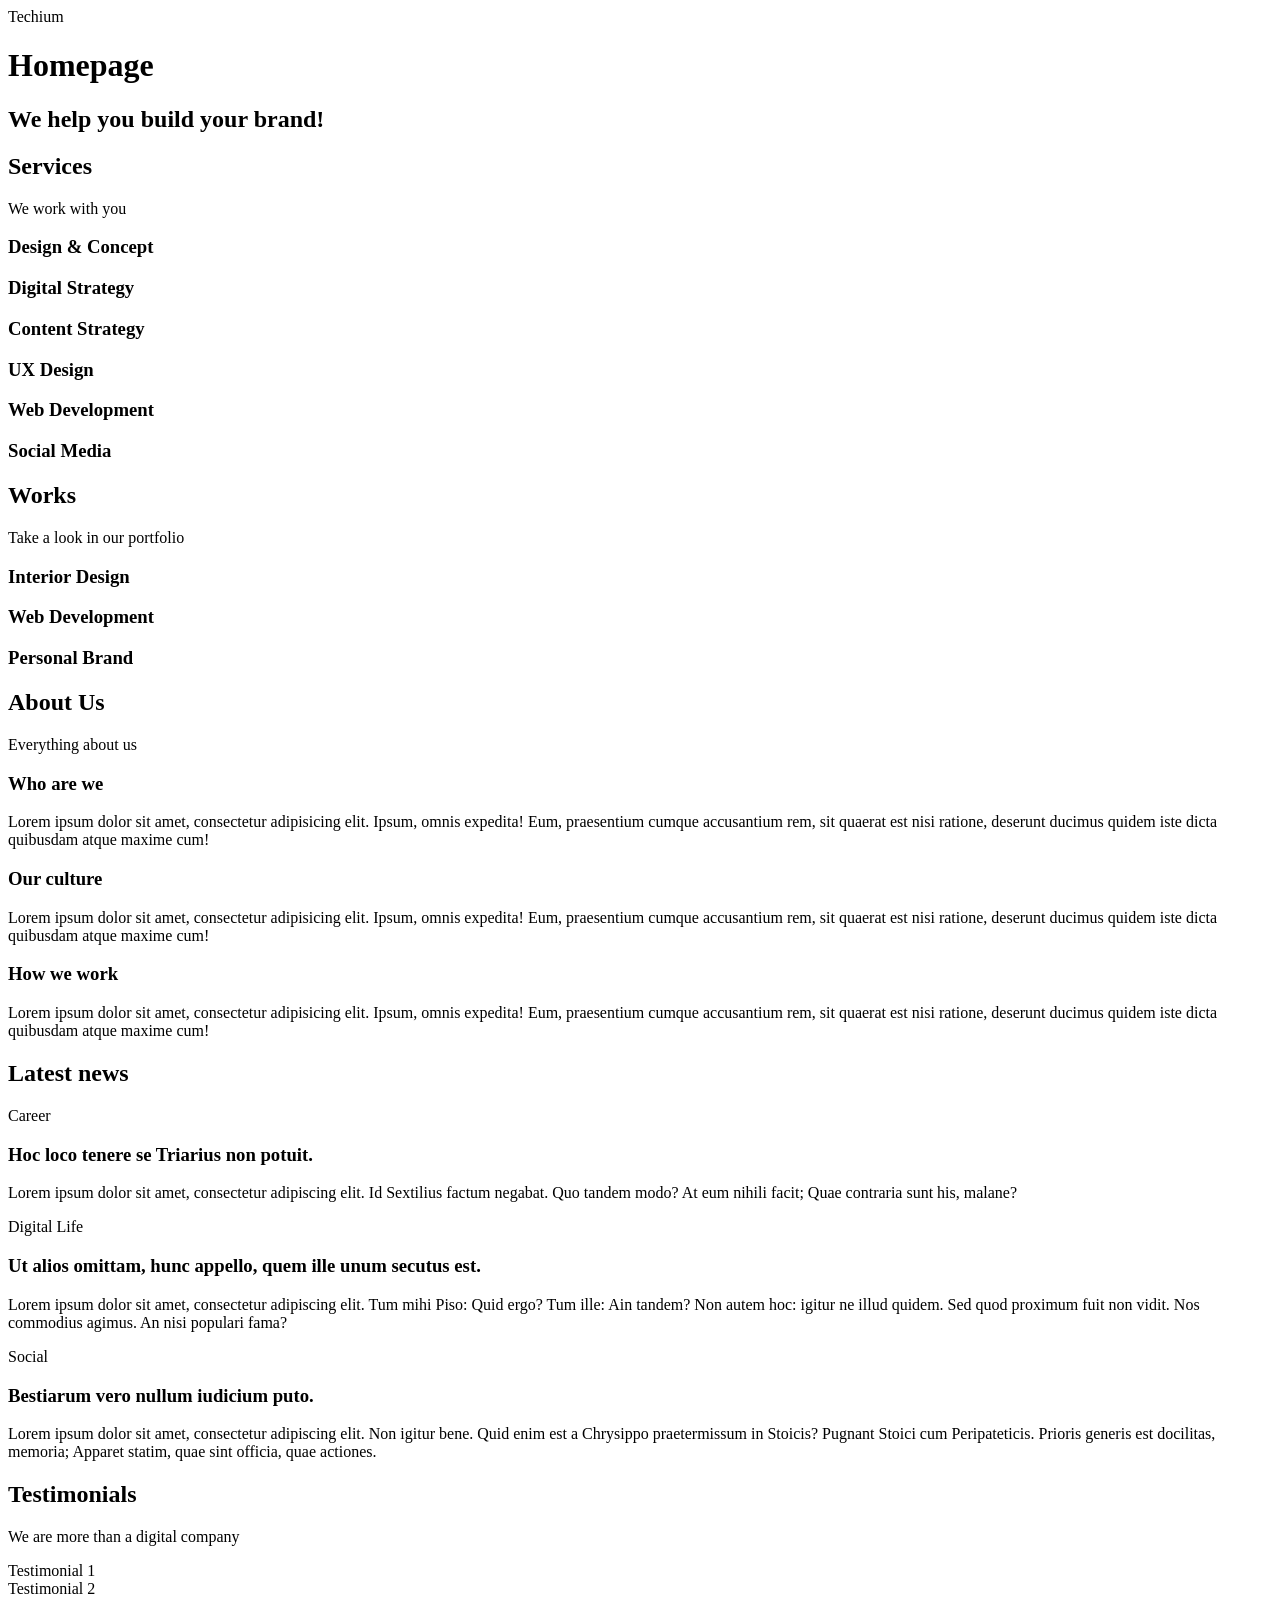
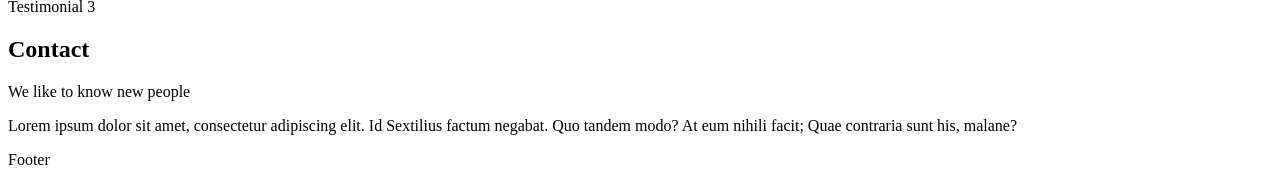
<file: html_advanced/17-index.html>
<!DOCTYPE html>
<html lang="en" dir="ltr">
  <head>
    <meta charset="utf-8">
    <meta name="viewport" content="width=device-width, initial-scale=1.0, viewport-fit=cover">
    <title>Homepage - Techium</title>
    <meta name="description" content="Techium is a digital agency">
    <link rel="icon" type="image/x-icon" href="./favicon.ico">
    <link rel="icon" type="image/png" href="./favicon.png">
  </head>
  <body>

    <!-- Header -->
    <header>
      <div>
        <span>Techium</span>
        <nav></nav>
      </div>
    </header>

    <!-- Main -->
    <main>
      <h1>Homepage</h1>

      <!-- Hero section -->
      <section>
        <div>
          <h2>We help you build your brand!</h2>
        </div>
      </section>

      <!-- Services section -->
      <section>
        <div>
          <header>
            <h2>Services</h2>
            <p>We work with you</p>
          </header>
          <div>
            <h3>Design & Concept</h3>
            <h3>Digital Strategy</h3>
            <h3>Content Strategy</h3>
            <h3>UX Design</h3>
            <h3>Web Development</h3>
            <h3>Social Media</h3>
          </div>
        </div>
      </section>

      <!-- Works section -->
      <section>
        <div>
          <header>
            <h2>Works</h2>
            <p>Take a look in our portfolio</p>
          </header>
          <div>
            <article>
              <h3>Interior Design</h3>
            </article>
            <article>
              <h3>Web Development</h3>
            </article>
            <article>
              <h3>Personal Brand</h3>
            </article>
          </div>
        </div>
      </section>

      <!-- About Us section -->
      <section>
        <div>
          <header>
            <h2>About Us</h2>
            <p>Everything about us</p>
          </header>
          <div>
            <h3>Who are we</h3>
            <p>Lorem ipsum dolor sit amet, consectetur adipisicing elit. Ipsum, omnis expedita! Eum, praesentium cumque accusantium rem, sit quaerat est nisi ratione, deserunt ducimus quidem iste dicta quibusdam atque maxime cum!</p>
            <h3>Our culture</h3>
            <p>Lorem ipsum dolor sit amet, consectetur adipisicing elit. Ipsum, omnis expedita! Eum, praesentium cumque accusantium rem, sit quaerat est nisi ratione, deserunt ducimus quidem iste dicta quibusdam atque maxime cum!</p>
            <h3>How we work</h3>
            <p>Lorem ipsum dolor sit amet, consectetur adipisicing elit. Ipsum, omnis expedita! Eum, praesentium cumque accusantium rem, sit quaerat est nisi ratione, deserunt ducimus quidem iste dicta quibusdam atque maxime cum!</p>
          </div>
        </div>
      </section>

      <!-- Latest news section -->
      <section>
        <div>
          <header>
            <h2>Latest news</h2>
          </header>
          <div>
            <article>
              <p>Career</p>
              <h3>Hoc loco tenere se Triarius non potuit.</h3>
              <p>Lorem ipsum dolor sit amet, consectetur adipiscing elit. Id Sextilius factum negabat. Quo tandem modo? At eum nihili facit; Quae contraria sunt his, malane?</p>
            </article>
            <article>
              <p>Digital Life</p>
              <h3>Ut alios omittam, hunc appello, quem ille unum secutus est.</h3>
              <p>Lorem ipsum dolor sit amet, consectetur adipiscing elit. Tum mihi Piso: Quid ergo? Tum ille: Ain tandem? Non autem hoc: igitur ne illud quidem. Sed quod proximum fuit non vidit. Nos commodius agimus. An nisi populari fama?</p>
            </article>
            <article>
              <p>Social</p>
              <h3>Bestiarum vero nullum iudicium puto.</h3>
              <p>Lorem ipsum dolor sit amet, consectetur adipiscing elit. Non igitur bene. Quid enim est a Chrysippo praetermissum in Stoicis? Pugnant Stoici cum Peripateticis. Prioris generis est docilitas, memoria; Apparet statim, quae sint officia, quae actiones.</p>
            </article>
          </div>
        </div>
      </section>

      <!-- Testimonials section -->
      <section>
        <div>
          <header>
            <h2>Testimonials</h2>
            <p>We are more than a digital company</p>
          </header>
          <div>
            <article>Testimonial 1</article>
            <article>Testimonial 2</article>
            <article>Testimonial 3</article>
          </div>
        </div>
      </section>

      <!-- Contact section -->
      <section>
        <div>
          <header>
            <h2>Contact</h2>
            <p>We like to know new people</p>
          </header>
          <div>
            <p>Lorem ipsum dolor sit amet, consectetur adipiscing elit. Id Sextilius factum negabat. Quo tandem modo? At eum nihili facit; Quae contraria sunt his, malane?</p>
          </div>
        </div>
      </section>
    </main>

    <!-- Footer -->
    <footer>
      <div>Footer</div>
    </footer>
  </body>
</html>
</file>
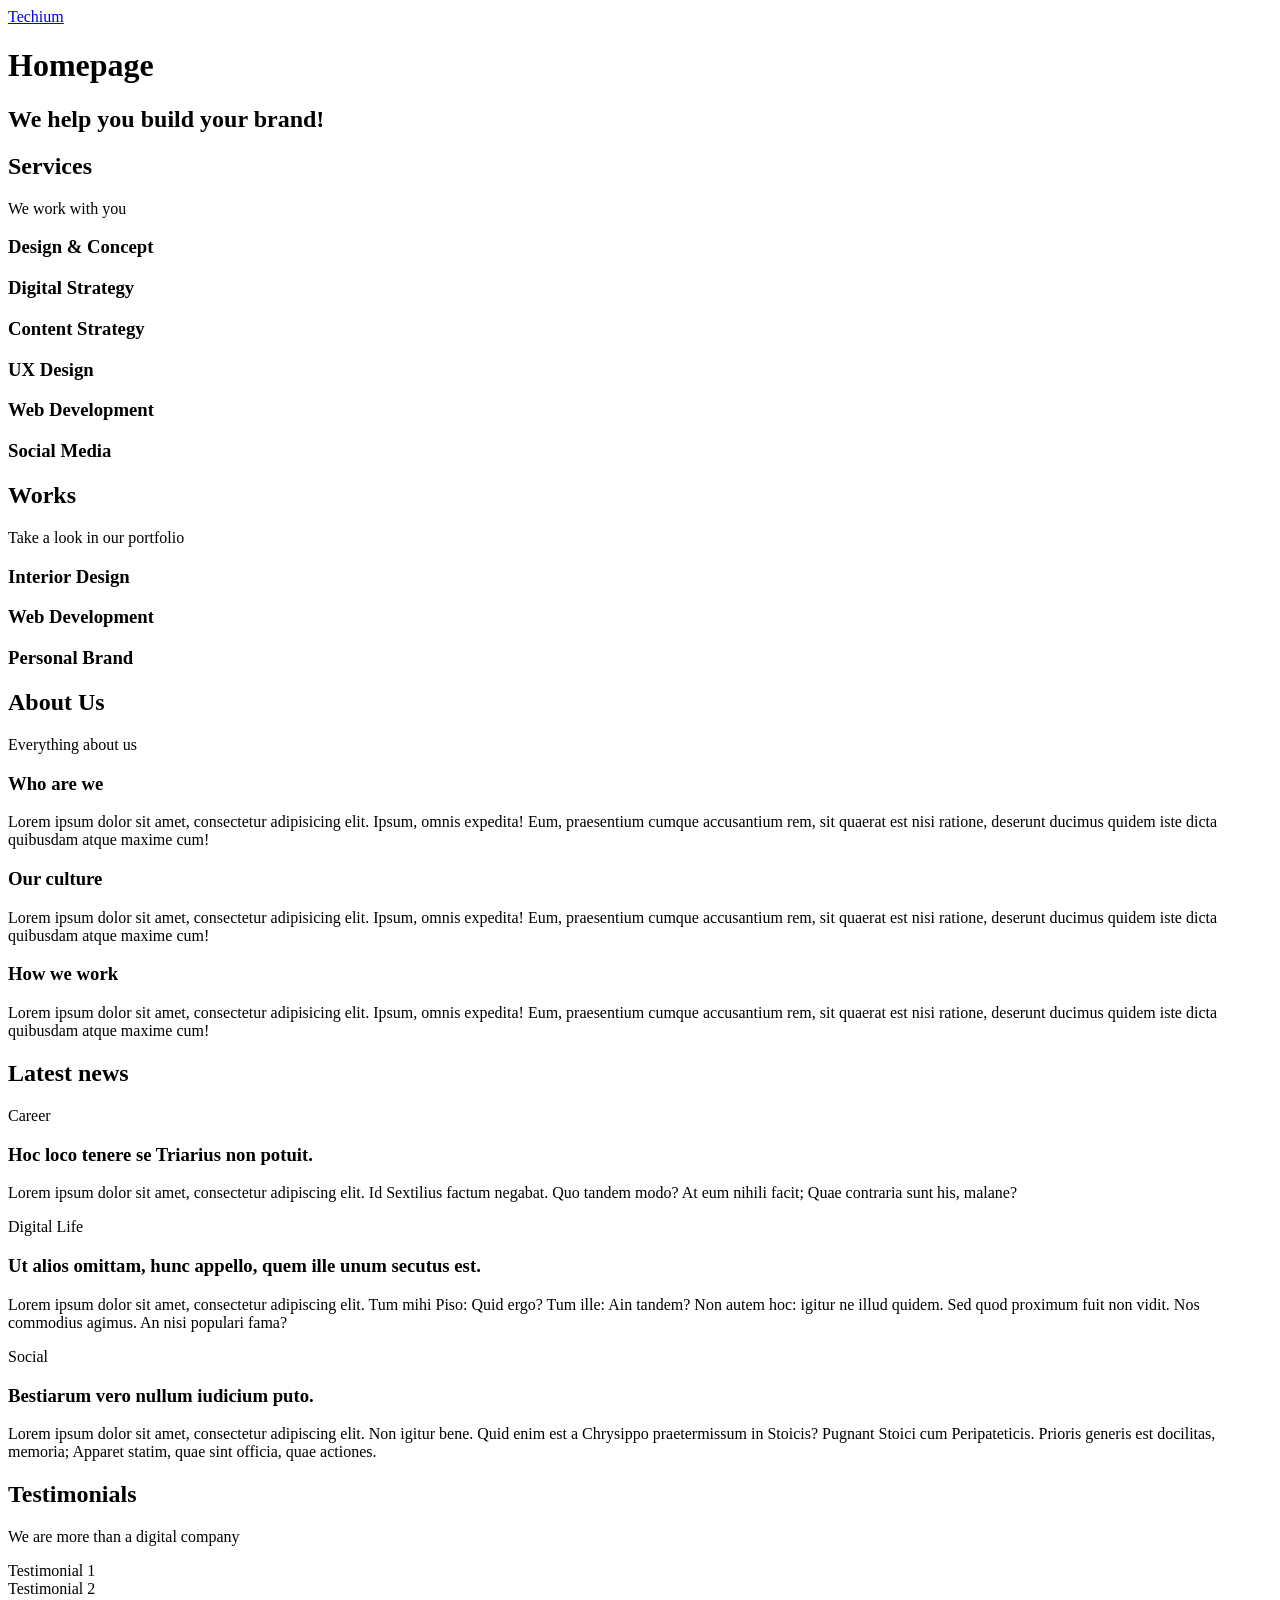
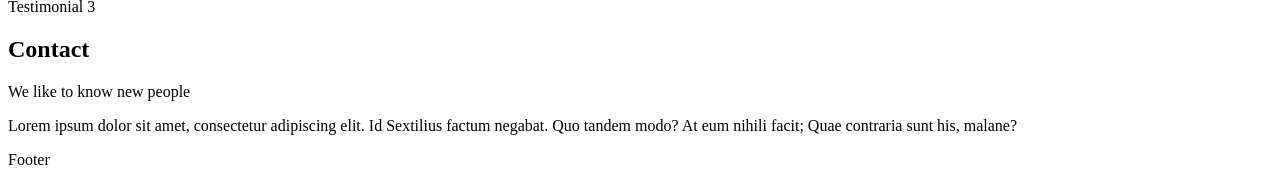
<file: html_advanced/18-index.html>
<!DOCTYPE html>
<html lang="en" dir="ltr">
  <head>
    <meta charset="utf-8">
    <meta name="viewport" content="width=device-width, initial-scale=1.0, viewport-fit=cover">
    <title>Homepage - Techium</title>
    <meta name="description" content="Techium is a digital agency">
    <link rel="icon" type="image/x-icon" href="./favicon.ico">
    <link rel="icon" type="image/png" href="./favicon.png">
  </head>
  <body>

    <!-- Header -->
    <header>
      <div>
        <div>
          <a href="/">
            <span>Techium</span>
          </a>
        </div>
        <nav></nav>
      </div>
    </header>

    <!-- Main -->
    <main>
      <h1>Homepage</h1>

      <!-- Hero section -->
      <section>
        <div>
          <h2>We help you build your brand!</h2>
        </div>
      </section>

      <!-- Services section -->
      <section>
        <div>
          <header>
            <h2>Services</h2>
            <p>We work with you</p>
          </header>
          <div>
            <h3>Design & Concept</h3>
            <h3>Digital Strategy</h3>
            <h3>Content Strategy</h3>
            <h3>UX Design</h3>
            <h3>Web Development</h3>
            <h3>Social Media</h3>
          </div>
        </div>
      </section>

      <!-- Works section -->
      <section>
        <div>
          <header>
            <h2>Works</h2>
            <p>Take a look in our portfolio</p>
          </header>
          <div>
            <article>
              <h3>Interior Design</h3>
            </article>
            <article>
              <h3>Web Development</h3>
            </article>
            <article>
              <h3>Personal Brand</h3>
            </article>
          </div>
        </div>
      </section>

      <!-- About Us section -->
      <section>
        <div>
          <header>
            <h2>About Us</h2>
            <p>Everything about us</p>
          </header>
          <div>
            <h3>Who are we</h3>
            <p>Lorem ipsum dolor sit amet, consectetur adipisicing elit. Ipsum, omnis expedita! Eum, praesentium cumque accusantium rem, sit quaerat est nisi ratione, deserunt ducimus quidem iste dicta quibusdam atque maxime cum!</p>
            <h3>Our culture</h3>
            <p>Lorem ipsum dolor sit amet, consectetur adipisicing elit. Ipsum, omnis expedita! Eum, praesentium cumque accusantium rem, sit quaerat est nisi ratione, deserunt ducimus quidem iste dicta quibusdam atque maxime cum!</p>
            <h3>How we work</h3>
            <p>Lorem ipsum dolor sit amet, consectetur adipisicing elit. Ipsum, omnis expedita! Eum, praesentium cumque accusantium rem, sit quaerat est nisi ratione, deserunt ducimus quidem iste dicta quibusdam atque maxime cum!</p>
          </div>
        </div>
      </section>

      <!-- Latest news section -->
      <section>
        <div>
          <header>
            <h2>Latest news</h2>
          </header>
          <div>
            <article>
              <p>Career</p>
              <h3>Hoc loco tenere se Triarius non potuit.</h3>
              <p>Lorem ipsum dolor sit amet, consectetur adipiscing elit. Id Sextilius factum negabat. Quo tandem modo? At eum nihili facit; Quae contraria sunt his, malane?</p>
            </article>
            <article>
              <p>Digital Life</p>
              <h3>Ut alios omittam, hunc appello, quem ille unum secutus est.</h3>
              <p>Lorem ipsum dolor sit amet, consectetur adipiscing elit. Tum mihi Piso: Quid ergo? Tum ille: Ain tandem? Non autem hoc: igitur ne illud quidem. Sed quod proximum fuit non vidit. Nos commodius agimus. An nisi populari fama?</p>
            </article>
            <article>
              <p>Social</p>
              <h3>Bestiarum vero nullum iudicium puto.</h3>
              <p>Lorem ipsum dolor sit amet, consectetur adipiscing elit. Non igitur bene. Quid enim est a Chrysippo praetermissum in Stoicis? Pugnant Stoici cum Peripateticis. Prioris generis est docilitas, memoria; Apparet statim, quae sint officia, quae actiones.</p>
            </article>
          </div>
        </div>
      </section>

      <!-- Testimonials section -->
      <section>
        <div>
          <header>
            <h2>Testimonials</h2>
            <p>We are more than a digital company</p>
          </header>
          <div>
            <article>Testimonial 1</article>
            <article>Testimonial 2</article>
            <article>Testimonial 3</article>
          </div>
        </div>
      </section>

      <!-- Contact section -->
      <section>
        <div>
          <header>
            <h2>Contact</h2>
            <p>We like to know new people</p>
          </header>
          <div>
            <p>Lorem ipsum dolor sit amet, consectetur adipiscing elit. Id Sextilius factum negabat. Quo tandem modo? At eum nihili facit; Quae contraria sunt his, malane?</p>
          </div>
        </div>
      </section>
    </main>

    <!-- Footer -->
    <footer>
      <div>Footer</div>
    </footer>
  </body>
</html>
</file>
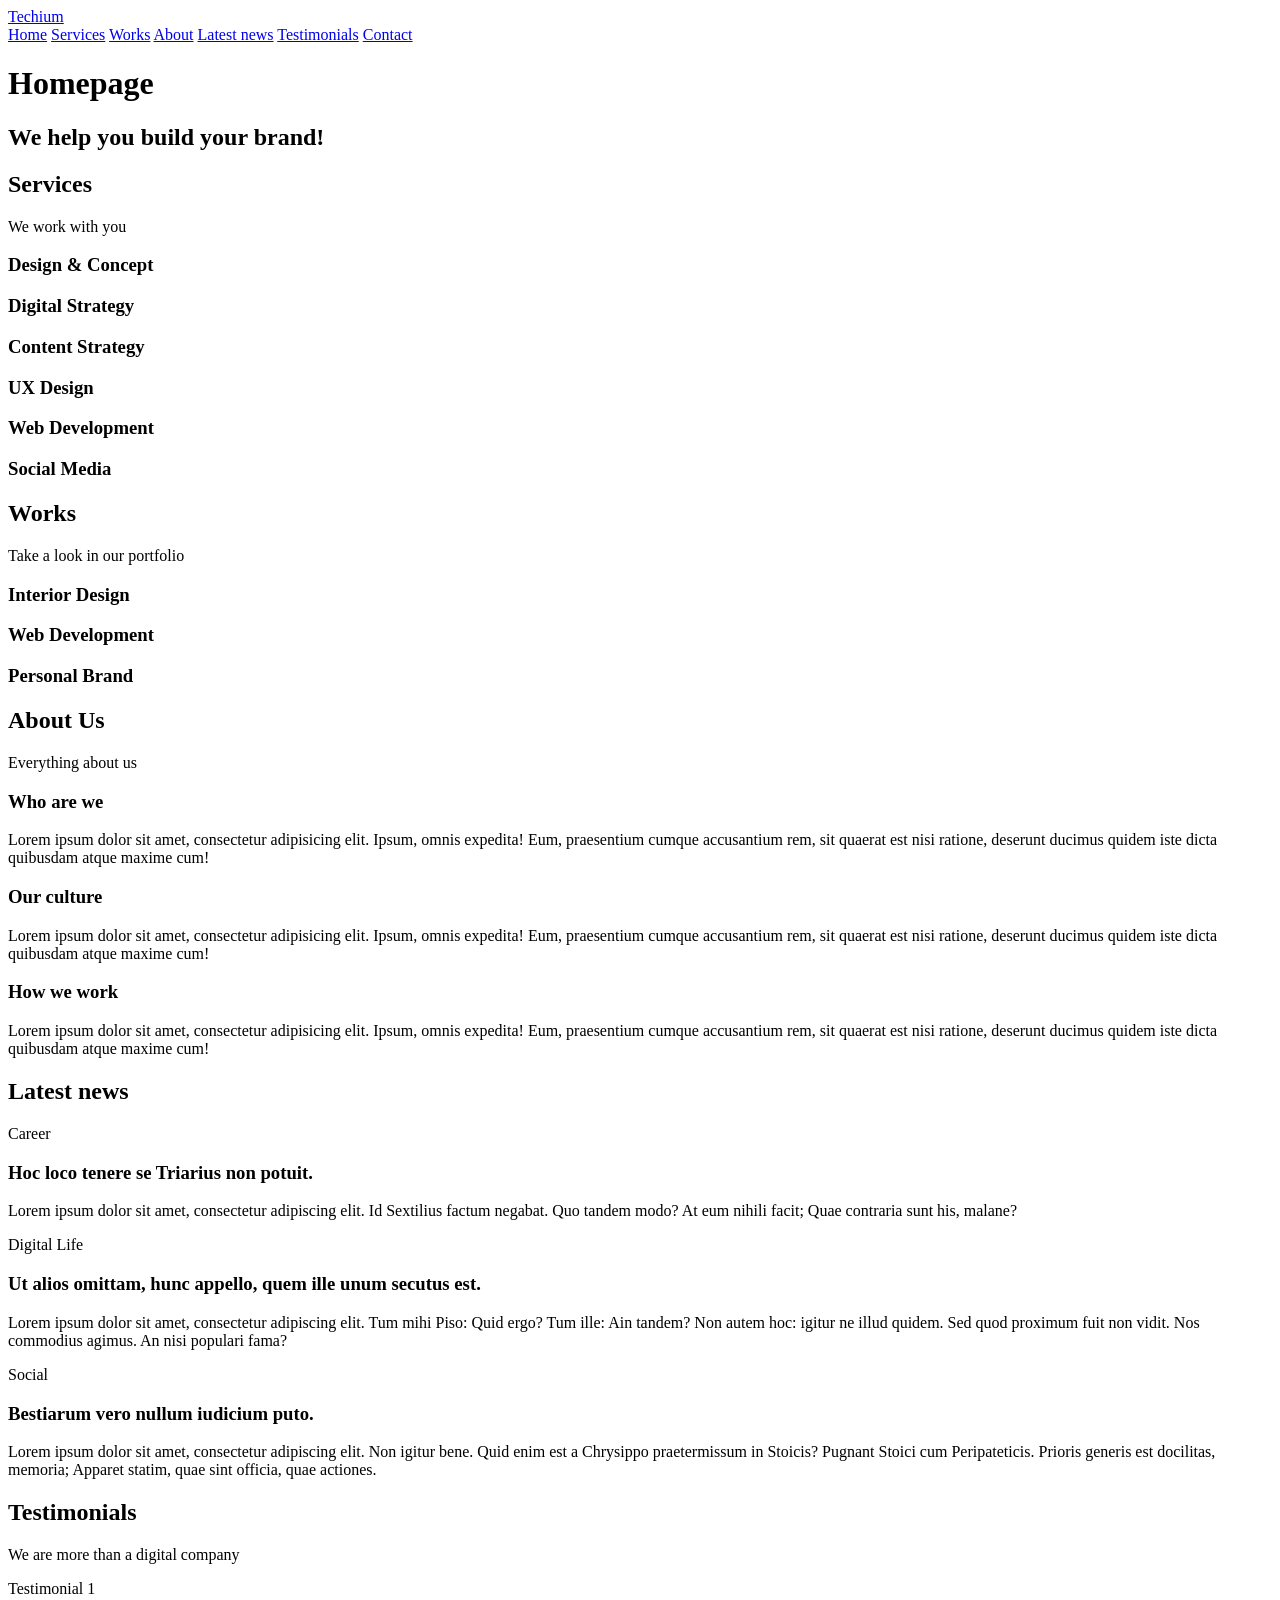
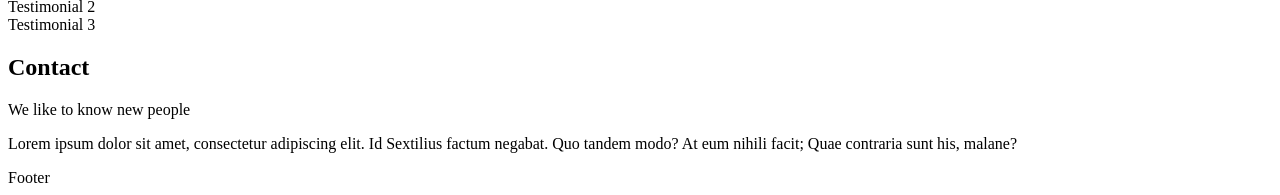
<file: html_advanced/20-index.html>
<!DOCTYPE html>
<html lang="en" dir="ltr">
  <head>
    <meta charset="utf-8">
    <meta name="viewport" content="width=device-width, initial-scale=1.0, viewport-fit=cover">
    <title>Homepage - Techium</title>
    <meta name="description" content="Techium is a digital agency">
    <link rel="icon" type="image/x-icon" href="./favicon.ico">
    <link rel="icon" type="image/png" href="./favicon.png">
  </head>
  <body>

    <!-- Header -->
    <header>
      <div>
        <div>
          <a href="/">
            <span>Techium</span>
          </a>
        </div>
        <nav>
          <a href="/">Home</a>
          <a href="#services">Services</a>
          <a href="#works">Works</a>
          <a href="#about">About</a>
          <a href="#latest_news">Latest news</a>
          <a href="#testimonials">Testimonials</a>
          <a href="#contact">Contact</a>
        </nav>
      </div>
    </header>

    <!-- Main -->
    <main>
      <h1>Homepage</h1>

      <!-- Hero section -->
      <section>
        <div>
          <h2>We help you build your brand!</h2>
        </div>
      </section>

      <!-- Services section -->
      <section>
        <div>
          <header>
            <h2>Services</h2>
            <p>We work with you</p>
          </header>
          <div>
            <h3>Design & Concept</h3>
            <h3>Digital Strategy</h3>
            <h3>Content Strategy</h3>
            <h3>UX Design</h3>
            <h3>Web Development</h3>
            <h3>Social Media</h3>
          </div>
        </div>
      </section>

      <!-- Works section -->
      <section>
        <div>
          <header>
            <h2>Works</h2>
            <p>Take a look in our portfolio</p>
          </header>
          <div>
            <article>
              <h3>Interior Design</h3>
            </article>
            <article>
              <h3>Web Development</h3>
            </article>
            <article>
              <h3>Personal Brand</h3>
            </article>
          </div>
        </div>
      </section>

      <!-- About Us section -->
      <section>
        <div>
          <header>
            <h2>About Us</h2>
            <p>Everything about us</p>
          </header>
          <div>
            <h3>Who are we</h3>
            <p>Lorem ipsum dolor sit amet, consectetur adipisicing elit. Ipsum, omnis expedita! Eum, praesentium cumque accusantium rem, sit quaerat est nisi ratione, deserunt ducimus quidem iste dicta quibusdam atque maxime cum!</p>
            <h3>Our culture</h3>
            <p>Lorem ipsum dolor sit amet, consectetur adipisicing elit. Ipsum, omnis expedita! Eum, praesentium cumque accusantium rem, sit quaerat est nisi ratione, deserunt ducimus quidem iste dicta quibusdam atque maxime cum!</p>
            <h3>How we work</h3>
            <p>Lorem ipsum dolor sit amet, consectetur adipisicing elit. Ipsum, omnis expedita! Eum, praesentium cumque accusantium rem, sit quaerat est nisi ratione, deserunt ducimus quidem iste dicta quibusdam atque maxime cum!</p>
          </div>
        </div>
      </section>

      <!-- Latest news section -->
      <section>
        <div>
          <header>
            <h2>Latest news</h2>
          </header>
          <div>
            <article>
              <p>Career</p>
              <h3>Hoc loco tenere se Triarius non potuit.</h3>
              <p>Lorem ipsum dolor sit amet, consectetur adipiscing elit. Id Sextilius factum negabat. Quo tandem modo? At eum nihili facit; Quae contraria sunt his, malane?</p>
            </article>
            <article>
              <p>Digital Life</p>
              <h3>Ut alios omittam, hunc appello, quem ille unum secutus est.</h3>
              <p>Lorem ipsum dolor sit amet, consectetur adipiscing elit. Tum mihi Piso: Quid ergo? Tum ille: Ain tandem? Non autem hoc: igitur ne illud quidem. Sed quod proximum fuit non vidit. Nos commodius agimus. An nisi populari fama?</p>
            </article>
            <article>
              <p>Social</p>
              <h3>Bestiarum vero nullum iudicium puto.</h3>
              <p>Lorem ipsum dolor sit amet, consectetur adipiscing elit. Non igitur bene. Quid enim est a Chrysippo praetermissum in Stoicis? Pugnant Stoici cum Peripateticis. Prioris generis est docilitas, memoria; Apparet statim, quae sint officia, quae actiones.</p>
            </article>
          </div>
        </div>
      </section>

      <!-- Testimonials section -->
      <section>
        <div>
          <header>
            <h2>Testimonials</h2>
            <p>We are more than a digital company</p>
          </header>
          <div>
            <article>Testimonial 1</article>
            <article>Testimonial 2</article>
            <article>Testimonial 3</article>
          </div>
        </div>
      </section>

      <!-- Contact section -->
      <section>
        <div>
          <header>
            <h2>Contact</h2>
            <p>We like to know new people</p>
          </header>
          <div>
            <p>Lorem ipsum dolor sit amet, consectetur adipiscing elit. Id Sextilius factum negabat. Quo tandem modo? At eum nihili facit; Quae contraria sunt his, malane?</p>
          </div>
        </div>
      </section>
    </main>

    <!-- Footer -->
    <footer>
      <div>Footer</div>
    </footer>
  </body>
</html>
</file>
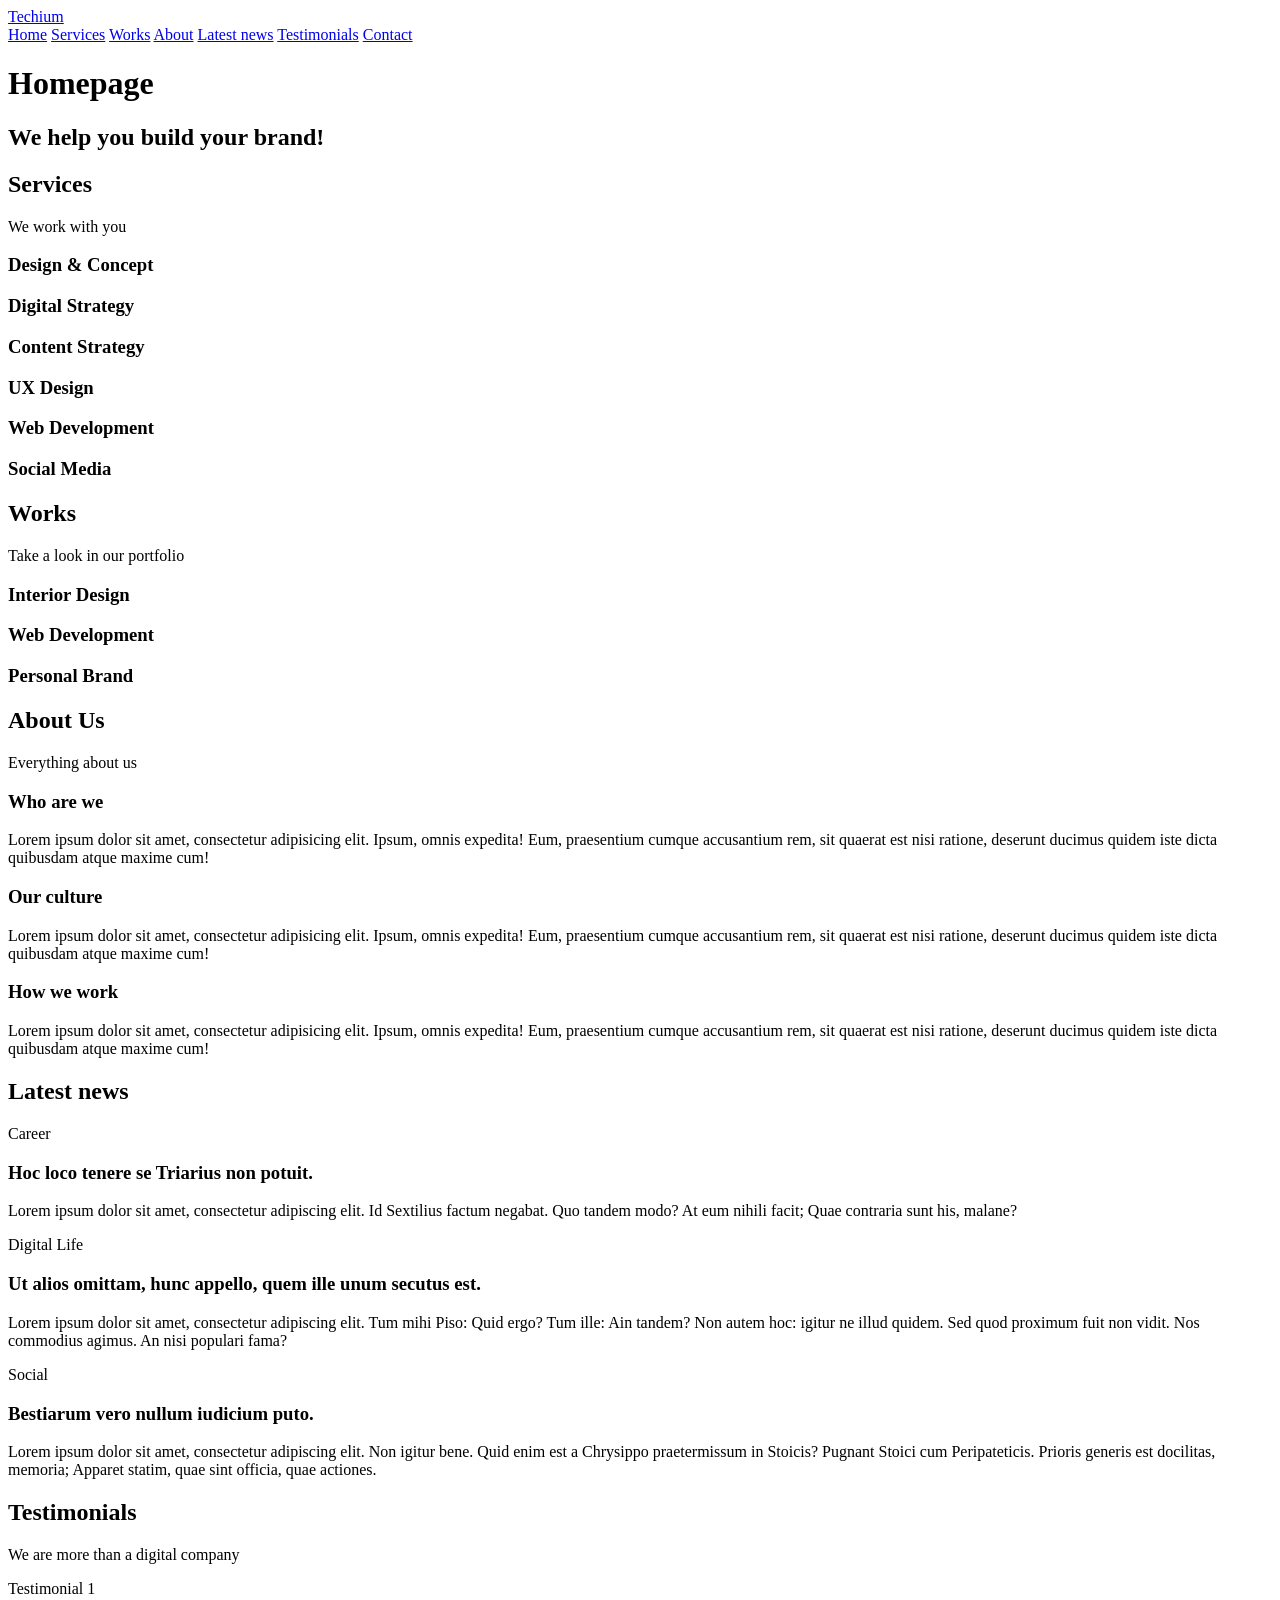
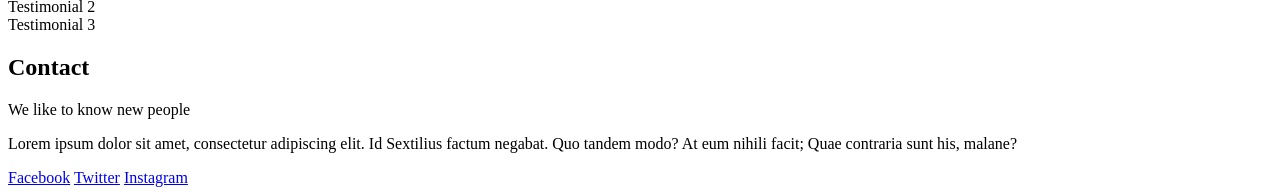
<file: html_advanced/21-index.html>
<!DOCTYPE html>
<html lang="en" dir="ltr">
  <head>
    <meta charset="utf-8">
    <meta name="viewport" content="width=device-width, initial-scale=1.0, viewport-fit=cover">
    <title>Homepage - Techium</title>
    <meta name="description" content="Techium is a digital agency">
    <link rel="icon" type="image/x-icon" href="./favicon.ico">
    <link rel="icon" type="image/png" href="./favicon.png">
  </head>
  <body>

    <!-- Header -->
    <header>
      <div>
        <div>
          <a href="/">
            <span>Techium</span>
          </a>
        </div>
        <nav>
          <a href="/">Home</a>
          <a href="#services">Services</a>
          <a href="#works">Works</a>
          <a href="#about">About</a>
          <a href="#latest_news">Latest news</a>
          <a href="#testimonials">Testimonials</a>
          <a href="#contact">Contact</a>
        </nav>
      </div>
    </header>

    <!-- Main -->
    <main>
      <h1>Homepage</h1>

      <!-- Hero section -->
      <section>
        <div>
          <h2>We help you build your brand!</h2>
        </div>
      </section>

      <!-- Services section -->
      <section>
        <div>
          <header>
            <h2>Services</h2>
            <p>We work with you</p>
          </header>
          <div>
            <h3>Design & Concept</h3>
            <h3>Digital Strategy</h3>
            <h3>Content Strategy</h3>
            <h3>UX Design</h3>
            <h3>Web Development</h3>
            <h3>Social Media</h3>
          </div>
        </div>
      </section>

      <!-- Works section -->
      <section>
        <div>
          <header>
            <h2>Works</h2>
            <p>Take a look in our portfolio</p>
          </header>
          <div>
            <article>
              <h3>Interior Design</h3>
            </article>
            <article>
              <h3>Web Development</h3>
            </article>
            <article>
              <h3>Personal Brand</h3>
            </article>
          </div>
        </div>
      </section>

      <!-- About Us section -->
      <section>
        <div>
          <header>
            <h2>About Us</h2>
            <p>Everything about us</p>
          </header>
          <div>
            <h3>Who are we</h3>
            <p>Lorem ipsum dolor sit amet, consectetur adipisicing elit. Ipsum, omnis expedita! Eum, praesentium cumque accusantium rem, sit quaerat est nisi ratione, deserunt ducimus quidem iste dicta quibusdam atque maxime cum!</p>
            <h3>Our culture</h3>
            <p>Lorem ipsum dolor sit amet, consectetur adipisicing elit. Ipsum, omnis expedita! Eum, praesentium cumque accusantium rem, sit quaerat est nisi ratione, deserunt ducimus quidem iste dicta quibusdam atque maxime cum!</p>
            <h3>How we work</h3>
            <p>Lorem ipsum dolor sit amet, consectetur adipisicing elit. Ipsum, omnis expedita! Eum, praesentium cumque accusantium rem, sit quaerat est nisi ratione, deserunt ducimus quidem iste dicta quibusdam atque maxime cum!</p>
          </div>
        </div>
      </section>

      <!-- Latest news section -->
      <section>
        <div>
          <header>
            <h2>Latest news</h2>
          </header>
          <div>
            <article>
              <p>Career</p>
              <h3>Hoc loco tenere se Triarius non potuit.</h3>
              <p>Lorem ipsum dolor sit amet, consectetur adipiscing elit. Id Sextilius factum negabat. Quo tandem modo? At eum nihili facit; Quae contraria sunt his, malane?</p>
            </article>
            <article>
              <p>Digital Life</p>
              <h3>Ut alios omittam, hunc appello, quem ille unum secutus est.</h3>
              <p>Lorem ipsum dolor sit amet, consectetur adipiscing elit. Tum mihi Piso: Quid ergo? Tum ille: Ain tandem? Non autem hoc: igitur ne illud quidem. Sed quod proximum fuit non vidit. Nos commodius agimus. An nisi populari fama?</p>
            </article>
            <article>
              <p>Social</p>
              <h3>Bestiarum vero nullum iudicium puto.</h3>
              <p>Lorem ipsum dolor sit amet, consectetur adipiscing elit. Non igitur bene. Quid enim est a Chrysippo praetermissum in Stoicis? Pugnant Stoici cum Peripateticis. Prioris generis est docilitas, memoria; Apparet statim, quae sint officia, quae actiones.</p>
            </article>
          </div>
        </div>
      </section>

      <!-- Testimonials section -->
      <section>
        <div>
          <header>
            <h2>Testimonials</h2>
            <p>We are more than a digital company</p>
          </header>
          <div>
            <article>Testimonial 1</article>
            <article>Testimonial 2</article>
            <article>Testimonial 3</article>
          </div>
        </div>
      </section>

      <!-- Contact section -->
      <section>
        <div>
          <header>
            <h2>Contact</h2>
            <p>We like to know new people</p>
          </header>
          <div>
            <p>Lorem ipsum dolor sit amet, consectetur adipiscing elit. Id Sextilius factum negabat. Quo tandem modo? At eum nihili facit; Quae contraria sunt his, malane?</p>
          </div>
        </div>
      </section>
    </main>

    <!-- Footer -->
    <footer>
      <div>
        <a href="https://www.facebook.com/HolbertonSchool/">Facebook</a>
        <a href="https://twitter.com/holbertonschool">Twitter</a>
        <a href="https://www.instagram.com/holbertonschool/">Instagram</a>
      </div>
    </footer>
  </body>
</html>
</file>
